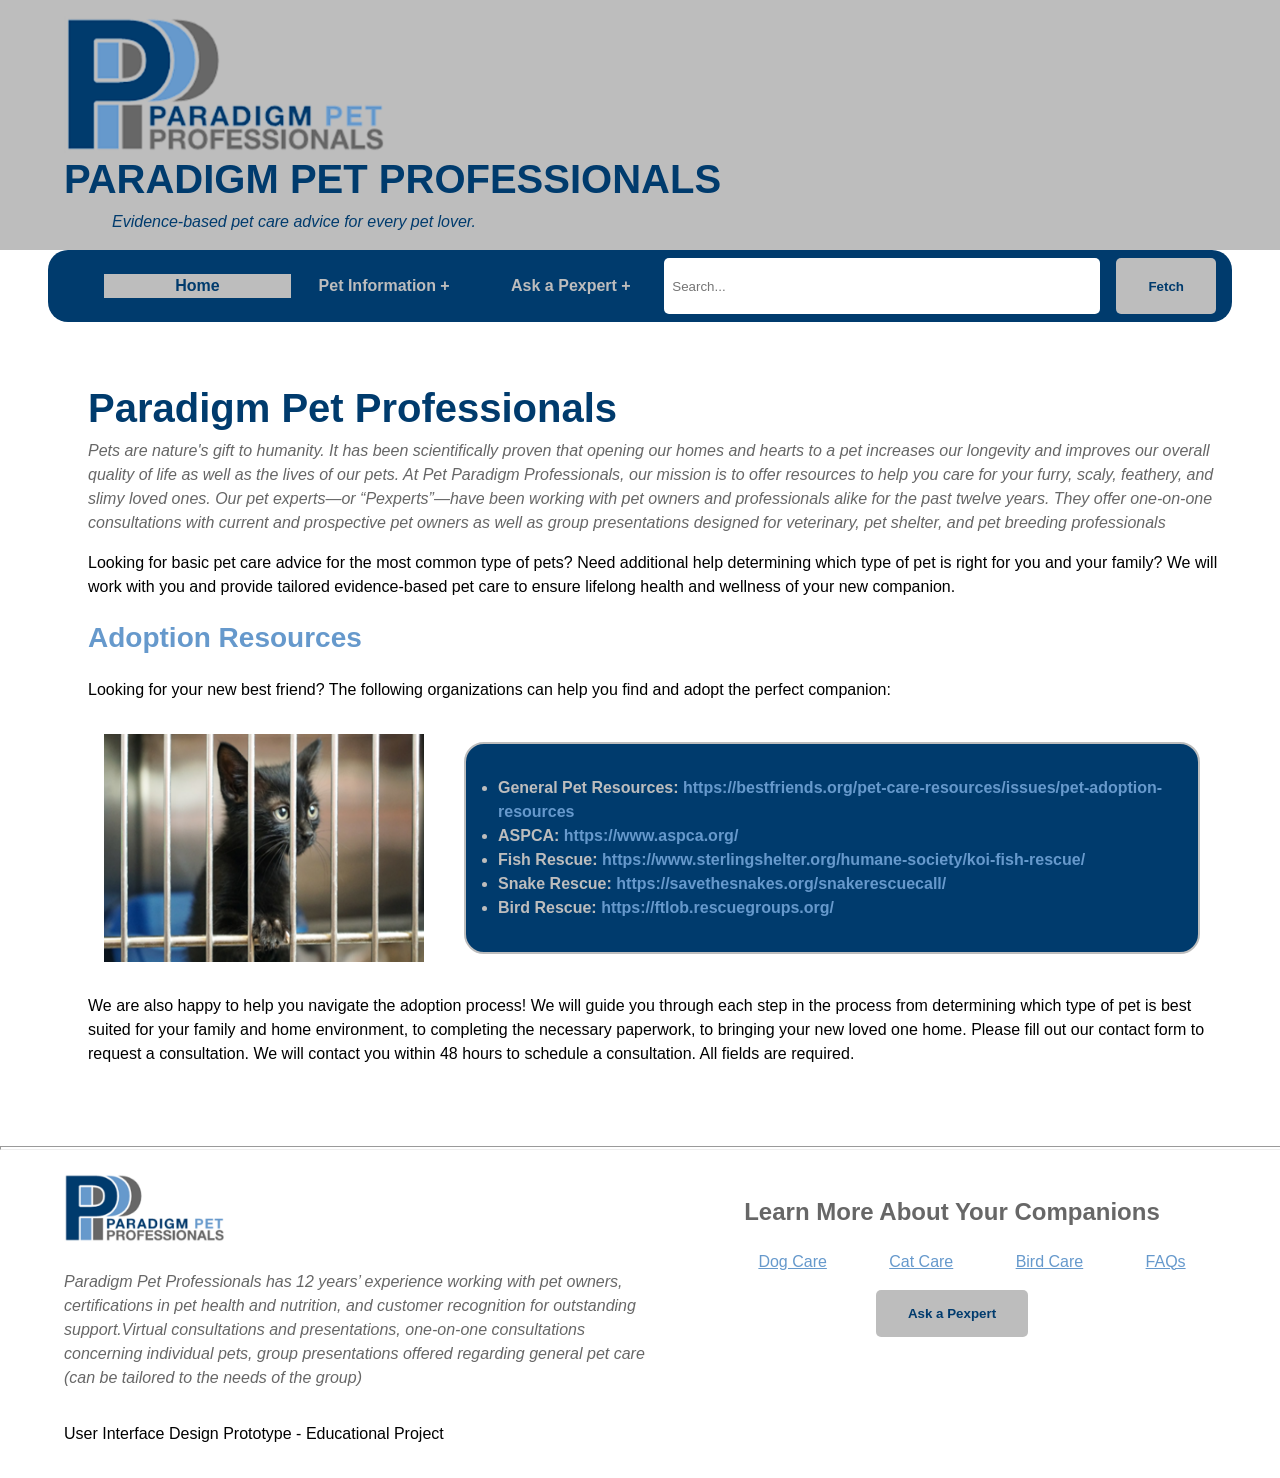
<file: index.html>
<!DOCTYPE html>
<html lang="en">

<head>
    <meta charset="UTF-8">
    <meta lang="en-US">
    <meta name="viewport" content="width=device-width, initial-scale=1.0">
    <meta name="description"
        content="Paradigm Pet Professionals. Evidence-based pet care advice for every pet lover. Paradigm Pet Professionals has 12 years experience working with pet owners, certifications in pet health and nutrition, and customer recognition for outstanding support virtual consultations and presentations, one-on-one consultations concerning individual pets, group presentations regarding general pet care (can be tailored to the needs of the group).">
    <meta name="keywords"
        content="pet care, new pet care consultaion, new pet consultations, Pexperts, Paradigm Pet Professionals, pet care advice">
    <meta name="author" content="Paradigm Pet Professionals">
    <meta name="robots" content="index, follow">
    <link rel="stylesheet" href="global.css">
    <script>
        var object = document;
        object.addEventListener('DOMContentLoaded', function () {
            const navLinks = document.querySelectorAll('nav ul li a');
            const currentPage = window.location.pathname.split('/').pop();

            navLinks.forEach(link => {
                if (link.getAttribute('href') === currentPage) {
                    link.parentElement.classList.add('active');
                }
            });
        });
    </script>
    <script>
        var object = document;
        object.addEventListener('DOMContentLoaded', function () {
            const navLinks = document.querySelectorAll('aside div a');
            const currentPage = window.location.pathname.split('/').pop();

            navLinks.forEach(link => {
                if (link.getAttribute('href') === currentPage && link.parentElement.parentElement.tagName === 'ASIDE') {
                    link.classList.add('activeside');
                }
            });
        });
    </script>
    <script>
        var object = document;
        object.addEventListener('DOMContentLoaded', function () {
            const submenuParents = document.querySelectorAll('nav ul li');

            submenuParents.forEach(parent => {
                const submenu = parent.querySelector('.submenu');
                if (submenu) {
                    parent.addEventListener('mouseover', () => {
                        submenu.style.display = 'flex';
                        submenu.parentElement.classList.toggle('minimized');
                        submenu.parentElement.classList.toggle('expanded');
                    });
                    parent.addEventListener('mouseout', () => {
                        submenu.style.display = 'none';
                        submenu.parentElement.classList.toggle('minimized');
                        submenu.parentElement.classList.toggle('expanded');
                    });
                }
            });
        });
    </script>
    <script>
        var object = document;
        object.addEventListener('DOMContentLoaded', function () {
            const sidebar = document.querySelectorAll('.sidebar');
            sidebar.forEach(element => {
                element.parentElement.addEventListener('click', () => {
                    element.classList.toggle('on')
                    element.classList.toggle('off')
                })
                element.classList.toggle('off')
            });

        });
    </script>
    <script>
        var object = document;
        document.addEventListener('DOMContentLoaded', function () {
            const imgbox = object.querySelectorAll('.pictureblurb');
            imgbox.forEach(element => {
                if (screen.width >= '900px') {
                    if (element.firstElementChild.tagName === 'img') {
                        element.firstElementChild.style.height = (element.lastElementChild.clientHeight + "px");
                    }
                    else {
                        element.lastElementChild.style.height = (element.firstElementChild.clientHeight + "px");
                    }
                }
            })
        })
    </script>
    <title>Paradigm Pet Professionals</title>
</head>

<body>
    <header>
        <img class="logo" src="public/PPPLogoClear.png" alt="Paradigm Pet Professionals Logo" />
        <h1>PARADIGM PET PROFESSIONALS</h1>
        <p><em class="headerslogan">Evidence-based pet care advice for every pet lover.</em></p>
    </header>
    <nav>
        <ul>
            <li><a href="index.html">Home</a></li>
            <li class="minimized">Pet Information
                <ul class="submenu">
                    <li><a href="dogcare.html">Dog Care</a></li>
                    <li><a href="catcare.html">Cat Care</a></li>
                    <li><a href="birdcare.html">Bird Care</a></li>
                </ul>
            </li>
            <li class="minimized">Ask a Pexpert
                <ul class="submenu">
                    <li><a href="askapexpert.html">Frequently Asked Questions</a></li>
                    <li><a href="askapexpert.html#contact-form">Ask a Pexpert</a></li>
                </ul>
            </li>
        </ul>
        <input type="text" placeholder="Search...">
        <button type="submit">Fetch</button>
    </nav>
    <main>
        <aside>
            <div class="menublock">
                <p class="menu">&#9776</p>
            </div>
            <div class="sidebar">
                <a href="index.html">Home</a>
                <div class="subsidebar">
                    <a href="index.html#About-Us">About Us</a>
                    <a href="index.html#Adoption-Resources">Adoption Resources</a>
                </div>
            </div>
            <div class="sidebar">
                <a href="dogcare.html">Dog Care</a>
                <div class="subsidebar">
                    <a href="dogcare.html#About-Dogs">About Dogs</a>
                    <a href="dogcare.html#Diet&Exercise">Diet & Exercise</a>
                    <a href="dogcare.html#Grooming&Handling">Grooming & Handling</a>
                    <a href="dogcare.html#Vaccinations&Medications">Vaccinations & Medications</a>
                </div>
            </div>
            <div class="sidebar">
                <a href="catcare.html">Cat Care</a>
                <div class="subsidebar">
                    <a href="catcare.html#About-Cats">About Cats</a>
                    <a href="catcare.html#zero-to-four-weeks">Zero to Four Weeks</a>
                    <a href="catcare.html#four-weeks-to-one-year">Four Weeks to One Year</a>
                    <a href="catcare.html#one-year-to-seven-years">One Year to Seven Years</a>
                    <a href="catcare.html#seven-years-and-more">Seven Years and More</a>
                </div>
            </div>
            <div class="sidebar">
                <a href="birdcare.html">Bird Care</a>
                <div class="subsidebar">
                    <a href="birdcare.html#About-Birds">About Birds</a>
                    <a href="birdcare.html#depressionwarningsigns">Signs of Depression</a>
                </div>
            </div>
            <div class="sidebar">
                <a href="askapexpert.html">Ask a Pexpert</a>
                <div class="subsidebar">
                    <a href="askapexpert.html">FAQs</a>
                    <a href="askapexpert.html#contact-form">Request a Consultation</a>
                </div>
            </div>
        </aside>
        <section>
            <h1>Paradigm Pet Professionals</h1>
            <div id="About-Us">
                <p><em>
                        Pets are nature's gift to humanity. It has been scientifically proven that opening our homes and
                        hearts to a pet increases our longevity and improves our overall quality of life as well as the
                        lives of our pets. At Pet Paradigm Professionals, our mission is to offer resources to help you
                        care for your furry, scaly, feathery, and slimy loved ones. Our pet experts—or “Pexperts”—have
                        been working with pet owners and professionals alike for the past twelve years. They offer
                        one-on-one consultations with current and prospective pet owners as well as group presentations
                        designed for veterinary, pet shelter, and pet breeding professionals
                    </em></p>
                <p>
                    Looking for basic pet care advice for the most common type of pets? Need additional help determining
                    which type of pet is right for you and your family? We will work with you and provide tailored
                    evidence-based pet care to ensure lifelong health and wellness of your new companion.
                </p>
            </div>
            <div id="Adoption-Resources">
                <h2>Adoption Resources</h2>
                <p>
                    Looking for your new best friend? The following organizations can help you find and adopt the
                    perfect companion:
                </p>
                <div class="pictureblurb">
                    <img src="public/adopt.png" alt="kitten at adoption center">
                    <ul>
                        <li>General Pet Resources: <a
                                href="https://bestfriends.org/pet-care-resources/issues/pet-adoption-resources"
                                target="_blank">https://bestfriends.org/pet-care-resources/issues/pet-adoption-resources</a>
                        </li>
                        <li>ASPCA: <a href="https://www.aspca.org/" target="_blank">https://www.aspca.org/</a></li>
                        <li>Fish Rescue: <a href="https://www.sterlingshelter.org/humane-society/koi-fish-rescue/"
                                target="_blank">https://www.sterlingshelter.org/humane-society/koi-fish-rescue/</a></li>
                        <li>Snake Rescue: <a href="https://savethesnakes.org/snakerescuecall/"
                                target="_blank">https://savethesnakes.org/snakerescuecall/</a></li>
                        <li>Bird Rescue: <a href="https://ftlob.rescuegroups.org/"
                                target="_blank">https://ftlob.rescuegroups.org/</a></li>
                    </ul>
                </div>
                <p>
                    We are also happy to help you navigate the adoption process! We will guide you through each step in
                    the process from determining which type of pet is best suited for your family and home environment,
                    to completing the necessary paperwork, to bringing your new loved one home. Please fill out our
                    contact form to request a consultation. We will contact you within 48 hours to schedule a
                    consultation. All fields are required.
                </p>
            </div>

        </section>
    </main>
    <hr />
    <footer>
        <div>
            <div class="branding">
                <img class="logo" src="public/PPPLogo.png" alt="Paradigm Pet Professionals Logo" />
                <p><em>Paradigm Pet Professionals has 12 years’ experience working with pet owners, certifications in
                        pet health and nutrition, and customer recognition for outstanding support.Virtual consultations
                        and presentations, one-on-one consultations concerning individual pets, group presentations
                        offered regarding general pet care (can be tailored to the needs of the group) </em></p>
            </div>
            <div class="links">
                <h3>Learn More About Your Companions</h3>
                <ul>
                    <li><a href="dogcare.html">Dog Care</a></li>
                    <li><a href="catcare.html">Cat Care</a></li>
                    <li><a href="birdcare.html">Bird Care</a></li>
                    <li><a href="askapexpert.html">FAQs</a></li>
                </ul>
                <div>
                    <a href="askapexpert.html#contact-form"><button>Ask a Pexpert</button></a>
                </div>
            </div>
        </div>
        <p>User Interface Design Prototype - Educational Project</p>
    </footer>
</body>

</html>
</file>
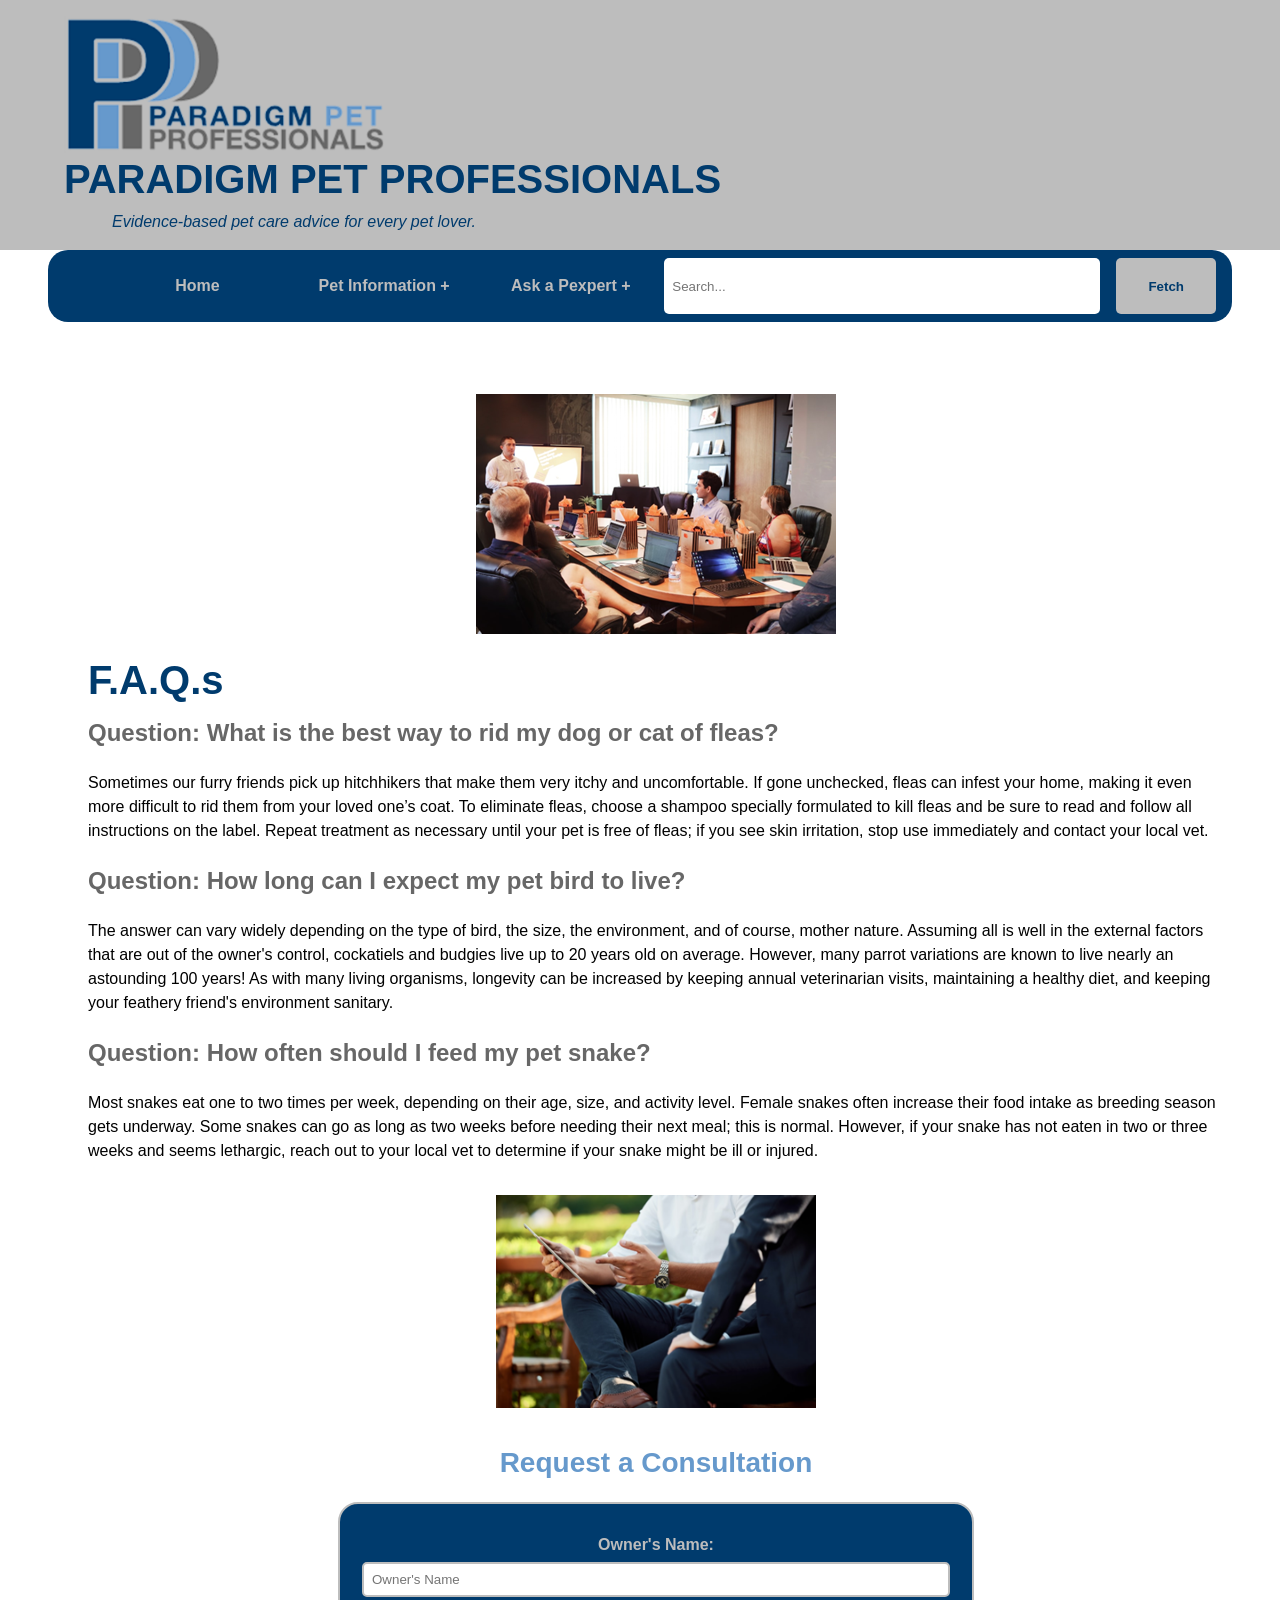
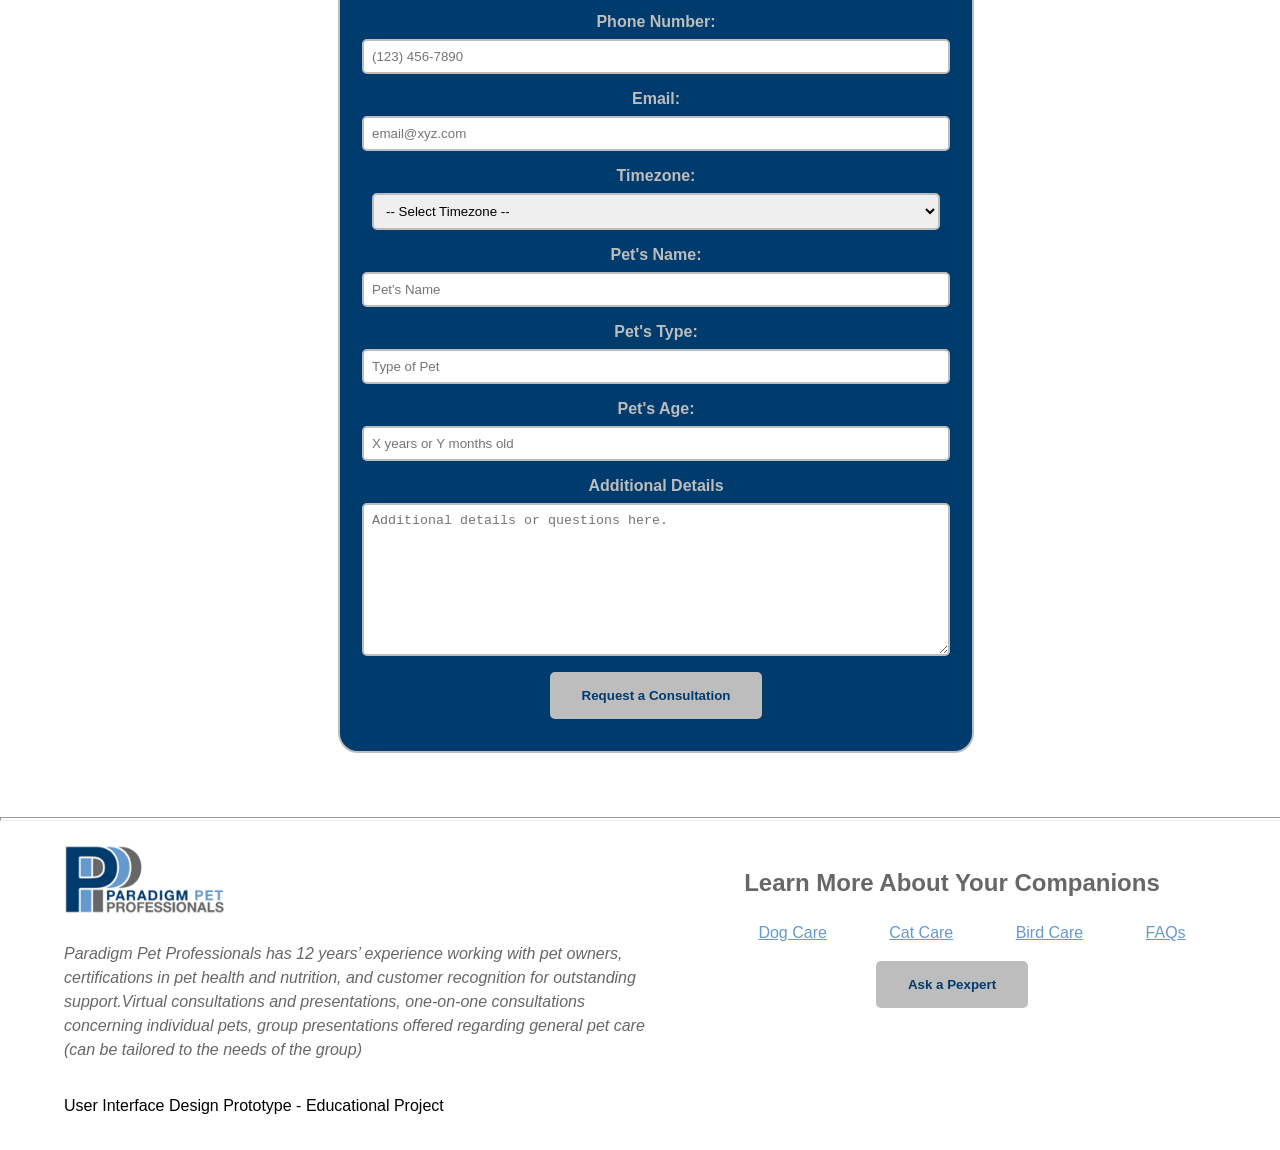
<file: askapexpert.html>
<!DOCTYPE html>
<html lang="en">

<head>
    <meta charset="UTF-8">
    <meta lang="en-US">
    <meta name="viewport" content="width=device-width, initial-scale=1.0">
    <meta name="description"
        content="Paradigm Pet Professionals. Evidence-based pet care advice for every pet lover. Paradigm Pet Professionals has 12 years experience working with pet owners, certifications in pet health and nutrition, and customer recognition for outstanding support virtual consultations and presentations, one-on-one consultations concerning individual pets, group presentations regarding general pet care (can be tailored to the needs of the group).">
    <meta name="keywords"
        content="pet care, new pet care consultaion, new pet consultations, Pexperts, Paradigm Pet Professionals, pet care advice">
    <meta name="author" content="Paradigm Pet Professionals">
    <meta name="robots" content="index, follow">
    <link rel="stylesheet" href="global.css">
    <script>
        var object = document;
        object.addEventListener('DOMContentLoaded', function () {
            const navLinks = document.querySelectorAll('nav ul li a');
            const currentPage = window.location.pathname.split('/').pop();

            navLinks.forEach(link => {
                if (link.getAttribute('href') === currentPage) {
                    link.parentElement.classList.add('active');
                }
            });
        });
    </script>
    <script>
        var object = document;
        object.addEventListener('DOMContentLoaded', function () {
            const navLinks = document.querySelectorAll('aside div a');
            const currentPage = window.location.pathname.split('/').pop();

            navLinks.forEach(link => {
                if (link.getAttribute('href') === currentPage && link.parentElement.parentElement.tagName === 'ASIDE') {
                    link.classList.add('activeside');
                }
            });
        });
    </script>
    <script>
        var object = document;
        object.addEventListener('DOMContentLoaded', function () {
            const submenuParents = document.querySelectorAll('nav ul li');

            submenuParents.forEach(parent => {
                const submenu = parent.querySelector('.submenu');
                if (submenu) {
                    parent.addEventListener('mouseover', () => {
                        submenu.style.display = 'flex';
                        submenu.parentElement.classList.toggle('minimized');
                        submenu.parentElement.classList.toggle('expanded');
                    });
                    parent.addEventListener('mouseout', () => {
                        submenu.style.display = 'none';
                        submenu.parentElement.classList.toggle('minimized');
                        submenu.parentElement.classList.toggle('expanded');
                    });
                }
            });
        });
    </script>
    <script>
        var object = document;
        object.addEventListener('DOMContentLoaded', function () {
            const sidebar = document.querySelectorAll('.sidebar');
            sidebar.forEach(element => {
                element.parentElement.addEventListener('click', () => {
                    element.classList.toggle('on')
                    element.classList.toggle('off')
                })
                element.classList.toggle('off')
            });

        });
    </script>
    <script>
        var object = document;
        document.addEventListener('DOMContentLoaded', function () {
            const imgbox = object.querySelectorAll('.pictureblurb');
            imgbox.forEach(element => {
                if (screen.width >= '900px') {
                    if (element.firstElementChild.tagName === 'img') {
                        element.firstElementChild.style.height = (element.lastElementChild.clientHeight + "px");
                    }
                    else {
                        element.lastElementChild.style.height = (element.firstElementChild.clientHeight + "px");
                    }
                }
            })
        })
    </script>
    <title>Paradigm Pet Professionals</title>
</head>

<body>
    <header>
        <img class="logo" src="public/PPPLogoClear.png" alt="Paradigm Pet Professionals Logo" />
        <h1>PARADIGM PET PROFESSIONALS</h1>
        <p><em class="headerslogan">Evidence-based pet care advice for every pet lover.</em></p>
    </header>
    <nav>
        <ul>
            <li><a href="index.html">Home</a></li>
            <li class="minimized">Pet Information
                <ul class="submenu">
                    <li><a href="dogcare.html">Dog Care</a></li>
                    <li><a href="catcare.html">Cat Care</a></li>
                    <li><a href="birdcare.html">Bird Care</a></li>
                </ul>
            </li>
            <li class="minimized">Ask a Pexpert
                <ul class="submenu">
                    <li><a href="askapexpert.html">Frequently Asked Questions</a></li>
                    <li><a href="askapexpert.html#contact-form">Ask a Pexpert</a></li>
                    
                </ul>
            </li>
        </ul>
        <input type="text" placeholder="Search...">
        <button type="submit">Fetch</button>
    </nav>
    <main>
        <aside>
            <div class="menublock">
                <p class="menu">&#9776</p>
            </div>
            <div class="sidebar">
                <a href="index.html">Home</a>
                <div class="subsidebar">
                    <a href="index.html#About-Us">About Us</a>
                    <a href="index.html#Adoption-Resources">Adoption Resources</a>
                </div>
            </div>
            <div class="sidebar">
                <a href="dogcare.html">Dog Care</a>
                <div class="subsidebar">
                    <a href="dogcare.html#About-Dogs">About Dogs</a>
                    <a href="dogcare.html#Diet&Exercise">Diet & Exercise</a>
                    <a href="dogcare.html#Grooming&Handling">Grooming & Handling</a>
                    <a href="dogcare.html#Vaccinations&Medications">Vaccinations & Medications</a>
                </div>
            </div>
            <div class="sidebar">
                <a href="catcare.html">Cat Care</a>
                <div class="subsidebar">
                    <a href="catcare.html#About-Cats">About Cats</a>
                    <a href="catcare.html#zero-to-four-weeks">Zero to Four Weeks</a>
                    <a href="catcare.html#four-weeks-to-one-year">Four Weeks to One Year</a>
                    <a href="catcare.html#one-year-to-seven-years">One Year to Seven Years</a>
                    <a href="catcare.html#seven-years-and-more">Seven Years and More</a>
                </div>
            </div>
            <div class="sidebar">
                <a href="birdcare.html">Bird Care</a>
                <div class="subsidebar">
                    <a href="birdcare.html#About-Birds">About Birds</a>
                    <a href="birdcare.html#depressionwarningsigns">Signs of Depression</a>
                </div>
            </div>
            <div class="sidebar">
                <a href="askapexpert.html">Ask a Pexpert</a>
                <div class="subsidebar">
                    <a href="askapexpert.html">FAQs</a>
                    <a href="askapexpert.html#contact-form">Request a Consultation</a>
                </div>
            </div>
        </aside>
        <section>
            <div style="justify-content: center; width: 100%; display: flex;">
                <img src="public/groupconsult.png" alt="People in a group consultation in a conference room." style="margin: 0em 2em 2em 2em;" />
            </div>
            <h1>F.A.Q.s</h1>
            <div id="faq">
                <h3>
                    Question: What is the best way to rid my dog or cat of fleas?
                </h3>
                <p>
                    Sometimes our furry friends pick up hitchhikers that make them very itchy and uncomfortable. If gone
                    unchecked, fleas can infest your home, making it even more difficult to rid them from your loved
                    one’s coat. To eliminate fleas, choose a shampoo specially formulated to kill fleas and be sure to
                    read and follow all instructions on the label. Repeat treatment as necessary until your pet is free
                    of fleas; if you see skin irritation, stop use immediately and contact your local vet.
                </p>
                <h3>
                    Question: How long can I expect my pet bird to live?
                </h3>
                <p>
                    The answer can vary widely depending on the type of bird, the size, the environment, and of course,
                    mother nature. Assuming all is well in the external factors that are out of the owner's control,
                    cockatiels and budgies live up to 20 years old on average. However, many parrot variations are known
                    to live nearly an astounding 100 years! As with many living organisms, longevity can be increased by
                    keeping annual veterinarian visits, maintaining a healthy diet, and keeping your feathery friend's
                    environment sanitary.
                </p>
                <h3>
                    Question: How often should I feed my pet snake?
                </h3>
                <p>
                    Most snakes eat one to two times per week, depending on their age, size, and activity level. Female
                    snakes often increase their food intake as breeding season gets underway. Some snakes can go as long
                    as two weeks before needing their next meal; this is normal. However, if your snake has not eaten in
                    two or three weeks and seems lethargic, reach out to your local vet to determine if your snake might
                    be ill or injured.
                </p>
            </div>
            <div class="pictureblurb" style="justify-content: center;">
                <p></p>
                <img src="public/soloconsult.png" alt="People in a solo consultation on a bench." />
            </div>
            <div class="contactform" id="contact-form">
                <h2>Request a Consultation</h2>
                <form>
                    <label for="name">Owner's Name:</label>
                    <input name="name" type="text" placeholder="Owner's Name" required />
                    <label for="phone">Phone Number:</label>
                    <input name="phone" type="tel" placeholder="(123) 456-7890" required />
                    <label for="email">Email:</label>
                    <input name="email" type="email" placeholder="email@xyz.com" required />
                    <label for="timezone">Timezone:</label>
                    <select name="timezone" required>
                        <option disabled selected value="">-- Select Timezone --</option>
                        <option value="Pacific Timezone">Pacific Timezone</option>
                    </select>
                    <label for="petname">Pet's Name:</label>
                    <input name="petname" type="text" placeholder="Pet's Name" />
                    <label for="pettype">Pet's Type:</label>
                    <input name="pettype" type="text" placeholder="Type of Pet" />
                    <label for="petage">Pet's Age:</label>
                    <input name="petage" type="text" placeholder="X years or Y months old" />
                    <label for="context">Additional Details</label>
                    <textarea name="context" placeholder="Additional details or questions here."></textarea>
                    <button type="submit">Request a Consultation</button>
                </form>
            </div>

        </section>
    </main>
    <hr />
    <footer>
        <div>
            <div class="branding">
                <img class="logo" src="public/PPPLogo.png" alt="Paradigm Pet Professionals Logo" />
                <p><em>Paradigm Pet Professionals has 12 years’ experience working with pet owners, certifications in
                        pet health and nutrition, and customer recognition for outstanding support.Virtual consultations
                        and presentations, one-on-one consultations concerning individual pets, group presentations
                        offered regarding general pet care (can be tailored to the needs of the group) </em></p>
            </div>
            <div class="links">
                <h3>Learn More About Your Companions</h3>
                <ul>
                    <li><a href="dogcare.html">Dog Care</a></li>
                    <li><a href="catcare.html">Cat Care</a></li>
                    <li><a href="birdcare.html">Bird Care</a></li>
                    <li><a href="askapexpert.html">FAQs</a></li>
                </ul>
                <div>
                    <a href="askapexpert.html#contact-form"><button>Ask a Pexpert</button></a>
                </div>
            </div>
        </div>
        <p>User Interface Design Prototype - Educational Project</p>
    </footer>
</body>

</html>
</file>
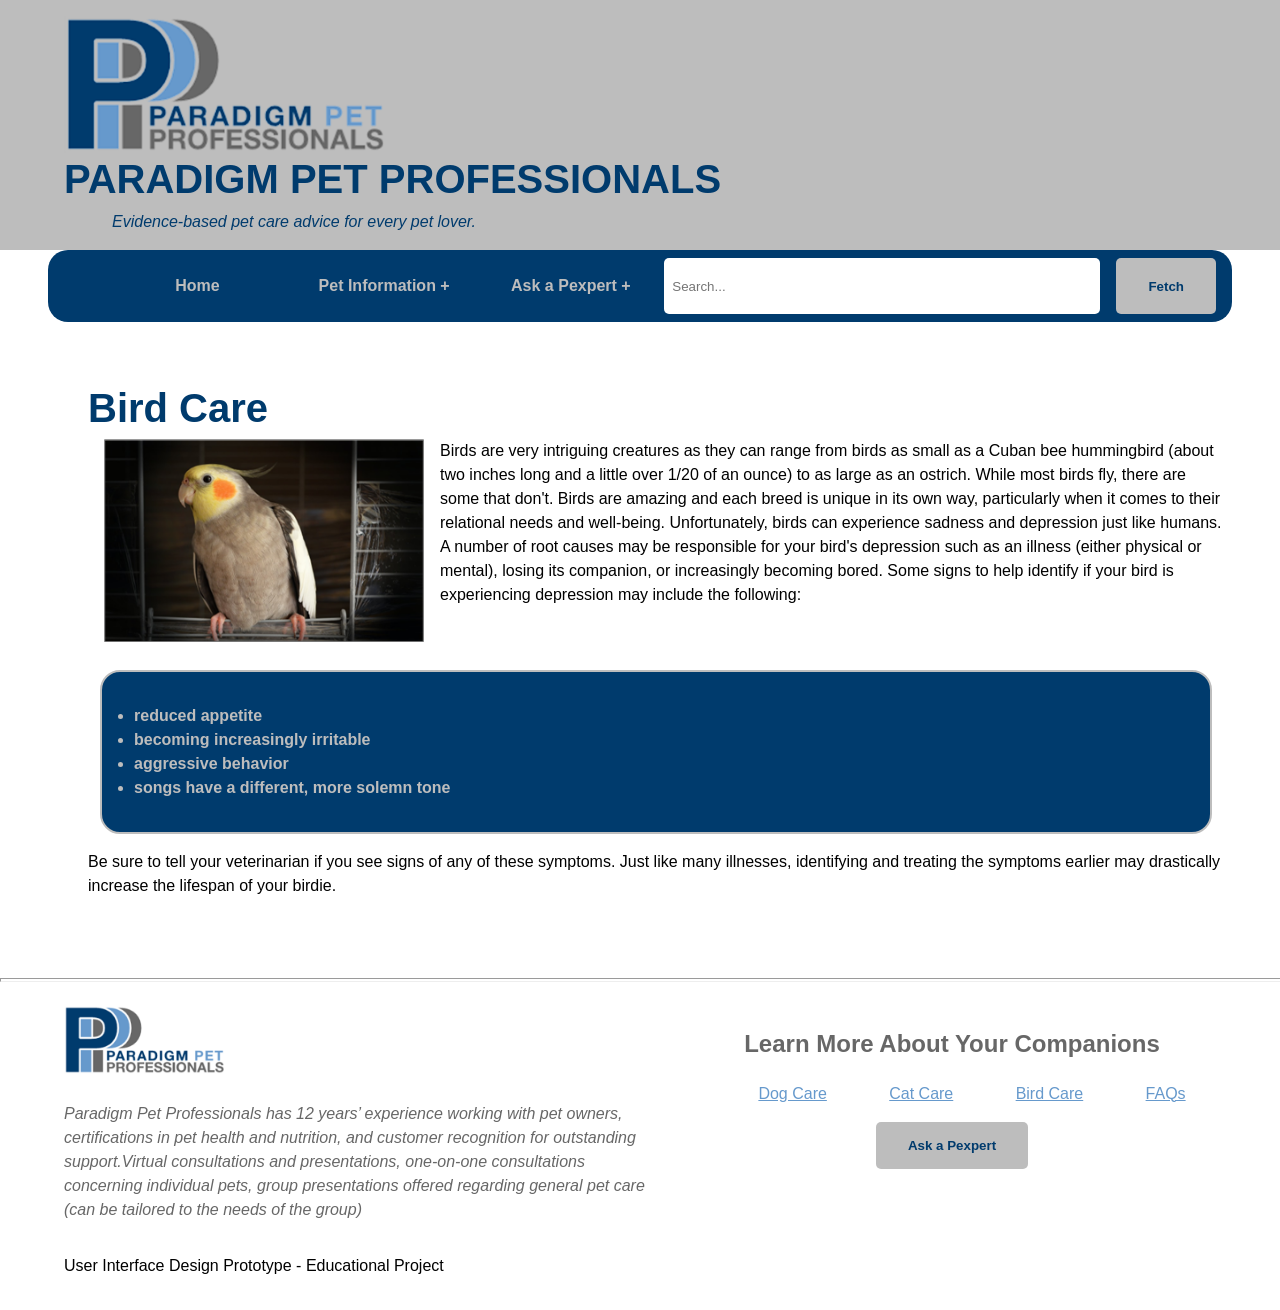
<file: birdcare.html>
<!DOCTYPE html>
<html lang="en">

<head>
    <meta charset="UTF-8">
    <meta lang="en-US">
    <meta name="viewport" content="width=device-width, initial-scale=1.0">
    <meta name="description"
        content="Paradigm Pet Professionals. Evidence-based pet care advice for every pet lover. Paradigm Pet Professionals has 12 years experience working with pet owners, certifications in pet health and nutrition, and customer recognition for outstanding support virtual consultations and presentations, one-on-one consultations concerning individual pets, group presentations regarding general pet care (can be tailored to the needs of the group).">
    <meta name="keywords"
        content="pet care, new pet care consultaion, new pet consultations, Pexperts, Paradigm Pet Professionals, pet care advice, bird care, bird emotional care, bird social care">
    <meta name="author" content="Paradigm Pet Professionals">
    <meta name="robots" content="index, follow">
    <link rel="stylesheet" href="global.css">
    <script>
        var object = document;
        object.addEventListener('DOMContentLoaded', function () {
            const navLinks = document.querySelectorAll('nav ul li a');
            const currentPage = window.location.pathname.split('/').pop();

            navLinks.forEach(link => {
                if (link.getAttribute('href') === currentPage) {
                    link.parentElement.classList.add('active');
                }
            });
        });
    </script>
    <script>
        var object = document;
        object.addEventListener('DOMContentLoaded', function () {
            const navLinks = document.querySelectorAll('aside div a');
            const currentPage = window.location.pathname.split('/').pop();

            navLinks.forEach(link => {
                if (link.getAttribute('href') === currentPage && link.parentElement.parentElement.tagName === 'ASIDE') {
                    link.classList.add('activeside');
                }
            });
        });
    </script>
    <script>
        var object = document;
        object.addEventListener('DOMContentLoaded', function () {
            const submenuParents = document.querySelectorAll('nav ul li');

            submenuParents.forEach(parent => {
                const submenu = parent.querySelector('.submenu');
                if (submenu) {
                    parent.addEventListener('mouseover', () => {
                        submenu.style.display = 'flex';
                        submenu.parentElement.classList.toggle('minimized');
                        submenu.parentElement.classList.toggle('expanded');
                    });
                    parent.addEventListener('mouseout', () => {
                        submenu.style.display = 'none';
                        submenu.parentElement.classList.toggle('minimized');
                        submenu.parentElement.classList.toggle('expanded');
                    });
                }
            });
        });
    </script>
    <script>
        var object = document;
        object.addEventListener('DOMContentLoaded', function () {
            const sidebar = document.querySelectorAll('.sidebar');
            sidebar.forEach(element => {
                element.parentElement.addEventListener('click', () => {
                    element.classList.toggle('on')
                    element.classList.toggle('off')
                })
                element.classList.toggle('off')
            });

        });
    </script>
    <script>
        var object = document;
        document.addEventListener('DOMContentLoaded', function() {
            const imgbox = object.querySelectorAll('.pictureblurb');
            imgbox.forEach(element => {
                if(screen.width >= '900px'){
                element.firstElementChild.style.height = (element.lastElementChild.clientHeight + "px");
                }
            })
        })
    </script>
    <title>Paradigm Pet Professionals - Bird Care</title>
</head>

<body>
    <header>
        <img class="logo" src="public/PPPLogoClear.png" alt="Paradigm Pet Professionals Logo" />
        <h1>PARADIGM PET PROFESSIONALS</h1>
        <p><em class="headerslogan">Evidence-based pet care advice for every pet lover.</em></p>
    </header>
    <nav>
        <ul>
            <li><a href="index.html">Home</a></li>
            <li class="minimized">Pet Information
                <ul class="submenu">
                    <li><a href="dogcare.html">Dog Care</a></li>
                    <li><a href="catcare.html">Cat Care</a></li>
                    <li><a href="birdcare.html">Bird Care</a></li>
                </ul>
            </li>
            <li class="minimized">Ask a Pexpert
                <ul class="submenu">
                    <li><a href="askapexpert.html">Frequently Asked Questions</a></li>
                    <li><a href="askapexpert.html#contact-form">Ask a Pexpert</a></li>
                </ul>
            </li>
        </ul>
        <input type="text" placeholder="Search...">
        <button type="submit">Fetch</button>
    </nav>
    <main>
        <aside>
            <div class="menublock">
                <p class="menu">&#9776</p>
            </div>
            <div class="sidebar">
                <a href="index.html">Home</a>
                <div class="subsidebar">
                    <a href="index.html#About-Us">About Us</a>
                    <a href="index.html#Adoption-Resources">Adoption Resources</a>
                </div>
            </div>
            <div class="sidebar">
                <a href="dogcare.html">Dog Care</a>
                <div class="subsidebar">
                    <a href="dogcare.html#About-Dogs">About Dogs</a>
                    <a href="dogcare.html#Diet&Exercise">Diet & Exercise</a>
                    <a href="dogcare.html#Grooming&Handling">Grooming & Handling</a>
                    <a href="dogcare.html#Vaccinations&Medications">Vaccinations & Medications</a>
                </div>
            </div>
            <div class="sidebar">
                <a href="catcare.html">Cat Care</a>
                <div class="subsidebar">
                    <a href="catcare.html#About-Cats">About Cats</a>
                    <a href="catcare.html#zero-to-four-weeks">Zero to Four Weeks</a>
                    <a href="catcare.html#four-weeks-to-one-year">Four Weeks to One Year</a>
                    <a href="catcare.html#one-year-to-seven-years">One Year to Seven Years</a>
                    <a href="catcare.html#seven-years-and-more">Seven Years and More</a>
                </div>
            </div>
            <div class="sidebar">
                <a href="birdcare.html">Bird Care</a>
                <div class="subsidebar">
                    <a href="birdcare.html#About-Birds">About Birds</a>
                    <a href="birdcare.html#depressionwarningsigns">Signs of Depression</a>
                </div>
            </div>
            <div class="sidebar">
                <a href="askapexpert.html">Ask a Pexpert</a>
                <div class="subsidebar">
                    <a href="askapexpert.html">FAQs</a>
                    <a href="askapexpert.html#contact-form">Request a Consultation</a>
                </div>
            </div>
        </aside>
        <section>
            <h1>Bird Care</h1>
            <div id="About-Birds">
                <div class="pictureblurb">
                    <img src="public/bird.png" alt="bird sitting on door to cage">
                <p>
                    Birds are very intriguing creatures as they can range from birds as small as a Cuban bee hummingbird
                    (about two inches long and a little over 1/20 of an ounce) to as large as an ostrich. While most
                    birds fly, there are some that don't. Birds are amazing and each breed is unique in its own way,
                    particularly when it comes to their relational needs and well-being. Unfortunately, birds can
                    experience sadness and depression just like humans. A number of root causes may be responsible for
                    your bird's depression such as an illness (either physical or mental), losing its companion, or
                    increasingly becoming bored. Some signs to help identify if your bird is experiencing depression may
                    include the following:
                </p>
            </div>
                <ul id="depressionwarningsigns">
                    <li>
                        reduced appetite
                    </li>
                    <li>
                        becoming increasingly irritable
                    </li>
                    <li>
                        aggressive behavior
                    </li>
                    <li>
                        songs have a different, more solemn tone
                    </li>
                </ul>
                <p>
                    Be sure to tell your veterinarian if you see signs of any of these symptoms. Just like many
                    illnesses, identifying and treating the symptoms earlier may drastically increase the lifespan of
                    your birdie.
                </p>
            </div>
        </section>
    </main>
    <hr />
    <footer>
        <div>
            <div class="branding">
                <img class="logo" src="public/PPPLogo.png" alt="Paradigm Pet Professionals Logo" />
                <p><em>Paradigm Pet Professionals has 12 years’ experience working with pet owners, certifications in
                        pet health and nutrition, and customer recognition for outstanding support.Virtual consultations
                        and presentations, one-on-one consultations concerning individual pets, group presentations
                        offered regarding general pet care (can be tailored to the needs of the group) </em></p>
            </div>
            <div class="links">
                <h3>Learn More About Your Companions</h3>
                <ul>
                    <li><a href="dogcare.html">Dog Care</a></li>
                    <li><a href="catcare.html">Cat Care</a></li>
                    <li><a href="birdcare.html">Bird Care</a></li>
                    <li><a href="askapexpert.html">FAQs</a></li>
                </ul>
                <div>
                    <a href="askapexpert.html#contact-form"><button>Ask a Pexpert</button></a>
                </div>
            </div>
        </div>
        <p>User Interface Design Prototype - Educational Project</p>
    </footer>
</body>

</html>
</file>
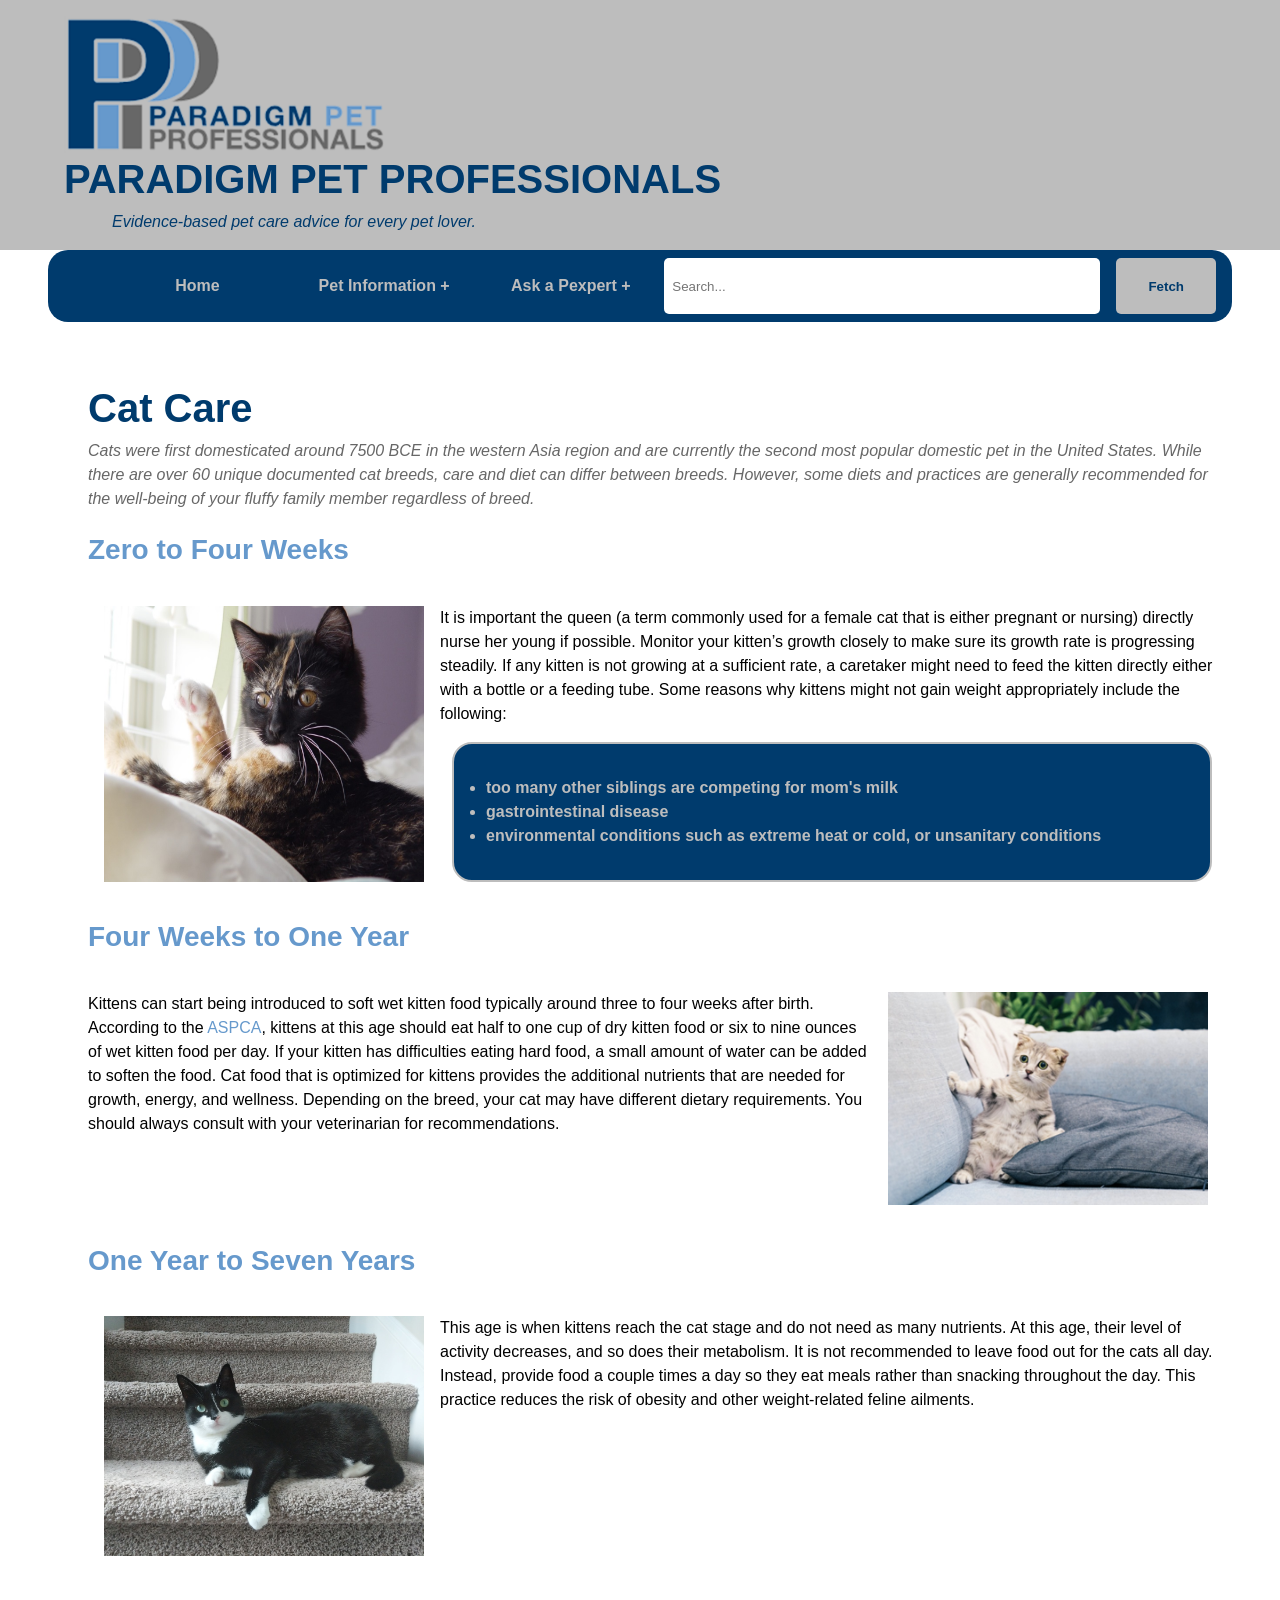
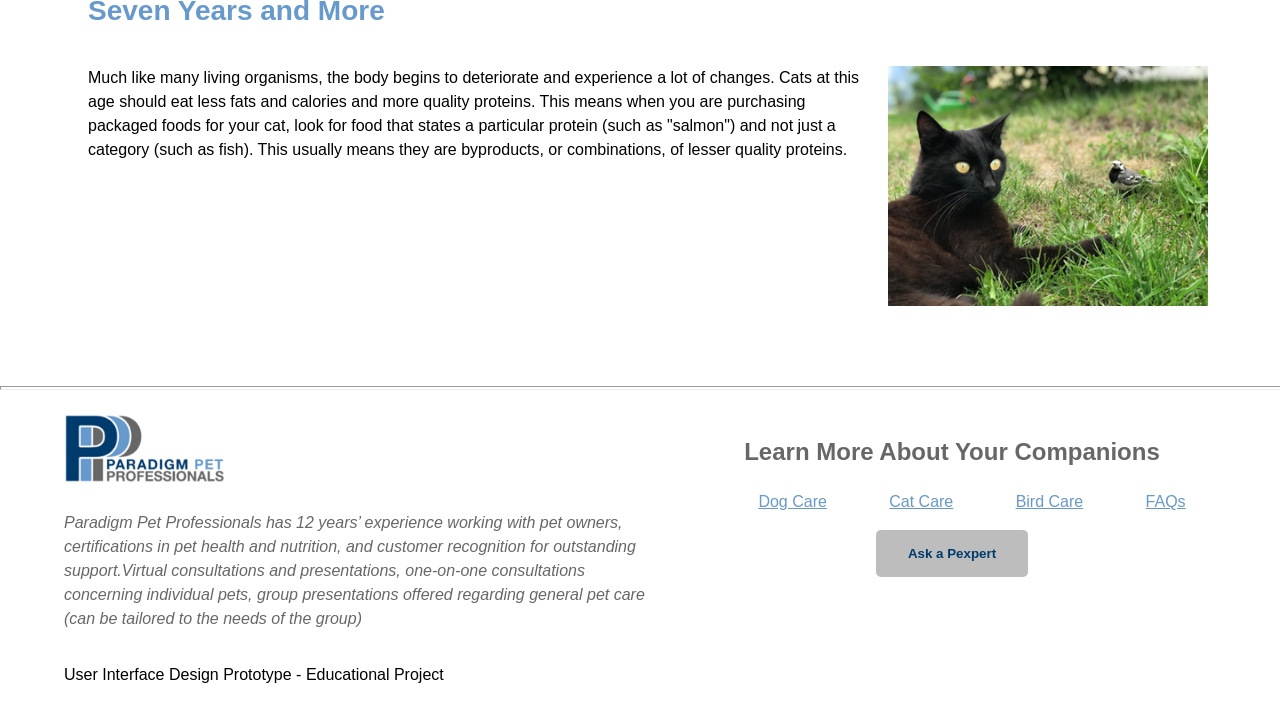
<file: catcare.html>
<!DOCTYPE html>
<html lang="en">

<head>
    <meta charset="UTF-8">
    <meta lang="en-US">
    <meta name="viewport" content="width=device-width, initial-scale=1.0">
    <meta name="description"
        content="Paradigm Pet Professionals. Evidence-based pet care advice for every pet lover. Paradigm Pet Professionals has 12 years experience working with pet owners, certifications in pet health and nutrition, and customer recognition for outstanding support virtual consultations and presentations, one-on-one consultations concerning individual pets, group presentations regarding general pet care (can be tailored to the needs of the group).">
    <meta name="keywords"
        content="pet care, new pet care consultaion, new pet consultations, Pexperts, Paradigm Pet Professionals, pet care advice, cat care, age related cat care">
    <meta name="author" content="Paradigm Pet Professionals">
    <meta name="robots" content="index, follow">
    <link rel="stylesheet" href="global.css">
    <script>
        var object = document;
        object.addEventListener('DOMContentLoaded', function () {
            const navLinks = document.querySelectorAll('nav ul li a');
            const currentPage = window.location.pathname.split('/').pop();

            navLinks.forEach(link => {
                if (link.getAttribute('href') === currentPage) {
                    link.parentElement.classList.add('active');
                }
            });
        });
    </script>
    <script>
        var object = document;
        object.addEventListener('DOMContentLoaded', function () {
            const navLinks = document.querySelectorAll('aside div a');
            const currentPage = window.location.pathname.split('/').pop();

            navLinks.forEach(link => {
                if (link.getAttribute('href') === currentPage && link.parentElement.parentElement.tagName === 'ASIDE') {
                    link.classList.add('activeside');
                }
            });
        });
    </script>
    <script>
        var object = document;
        object.addEventListener('DOMContentLoaded', function () {
            const submenuParents = document.querySelectorAll('nav ul li');

            submenuParents.forEach(parent => {
                const submenu = parent.querySelector('.submenu');
                if (submenu) {
                    parent.addEventListener('mouseover', () => {
                        submenu.style.display = 'flex';
                        submenu.parentElement.classList.toggle('minimized');
                        submenu.parentElement.classList.toggle('expanded');
                    });
                    parent.addEventListener('mouseout', () => {
                        submenu.style.display = 'none';
                        submenu.parentElement.classList.toggle('minimized');
                        submenu.parentElement.classList.toggle('expanded');
                    });
                }
            });
        });
    </script>
    <script>
        var object = document;
        object.addEventListener('DOMContentLoaded', function () {
            const sidebar = document.querySelectorAll('.sidebar');
            sidebar.forEach(element => {
                element.parentElement.addEventListener('click', () => {
                    element.classList.toggle('on')
                    element.classList.toggle('off')
                })
                element.classList.toggle('off')
            });

        });
    </script>
    <script>
        var object = document;
        document.addEventListener('DOMContentLoaded', function () {
            const imgbox = object.querySelectorAll('.pictureblurb');
            imgbox.forEach(element => {
                if (screen.width >= '900px') {
                    if (element.firstElementChild.tagName === 'img') {
                        element.firstElementChild.style.height = (element.lastElementChild.clientHeight + "px");
                    }
                    else {
                        element.lastElementChild.style.height = (element.firstElementChild.clientHeight + "px");
                    }
                }
            })
        })
    </script>
    <title>Paradigm Pet Professionals - Cat Care</title>
</head>

<body>
    <header>
        <img class="logo" src="public/PPPLogoClear.png" alt="Paradigm Pet Professionals Logo" />
        <h1>PARADIGM PET PROFESSIONALS</h1>
        <p><em class="headerslogan">Evidence-based pet care advice for every pet lover.</em></p>
    </header>
    <nav>
        <ul>
            <li><a href="index.html">Home</a></li>
            <li class="minimized">Pet Information
                <ul class="submenu">
                    <li><a href="dogcare.html">Dog Care</a></li>
                    <li><a href="catcare.html">Cat Care</a></li>
                    <li><a href="birdcare.html">Bird Care</a></li>
                </ul>
            </li>
            <li class="minimized">Ask a Pexpert
                <ul class="submenu">
                    <li><a href="askapexpert.html">Frequently Asked Questions</a></li>
                    <li><a href="askapexpert.html#contact-form">Ask a Pexpert</a></li>
                </ul>
            </li>
        </ul>
        <input type="text" placeholder="Search...">
        <button type="submit">Fetch</button>
    </nav>
    <main>
        <aside>
            <div class="menublock">
                <p class="menu">&#9776</p>
            </div>
            <div class="sidebar">
                <a href="index.html">Home</a>
                <div class="subsidebar">
                    <a href="index.html#About-Us">About Us</a>
                    <a href="index.html#Adoption-Resources">Adoption Resources</a>
                </div>
            </div>
            <div class="sidebar">
                <a href="dogcare.html">Dog Care</a>
                <div class="subsidebar">
                    <a href="dogcare.html#About-Dogs">About Dogs</a>
                    <a href="dogcare.html#Diet&Exercise">Diet & Exercise</a>
                    <a href="dogcare.html#Grooming&Handling">Grooming & Handling</a>
                    <a href="dogcare.html#Vaccinations&Medications">Vaccinations & Medications</a>
                </div>
            </div>
            <div class="sidebar">
                <a href="catcare.html">Cat Care</a>
                <div class="subsidebar">
                    <a href="catcare.html#About-Cats">About Cats</a>
                    <a href="catcare.html#zero-to-four-weeks">Zero to Four Weeks</a>
                    <a href="catcare.html#four-weeks-to-one-year">Four Weeks to One Year</a>
                    <a href="catcare.html#one-year-to-seven-years">One Year to Seven Years</a>
                    <a href="catcare.html#seven-years-and-more">Seven Years and More</a>
                </div>
            </div>
            <div class="sidebar">
                <a href="birdcare.html">Bird Care</a>
                <div class="subsidebar">
                    <a href="birdcare.html#About-Birds">About Birds</a>
                    <a href="birdcare.html#depressionwarningsigns">Signs of Depression</a>
                </div>
            </div>
            <div class="sidebar">
                <a href="askapexpert.html">Ask a Pexpert</a>
                <div class="subsidebar">
                    <a href="askapexpert.html">FAQs</a>
                    <a href="askapexpert.html#contact-form">Request a Consultation</a>
                </div>
            </div>
        </aside>
        <section>
            <h1>Cat Care</h1>
            <div id="About-Cats">
                <p><em>
                        Cats were first domesticated around 7500 BCE in the western Asia region and are currently the
                        second most popular domestic pet in the United States. While there are over 60 unique documented
                        cat breeds, care and diet can differ between breeds. However, some diets and practices are
                        generally recommended for the well-being of your fluffy family member regardless of breed.
                    </em></p>
            </div>
            <div id="zero-to-four-weeks">
                <h2>Zero to Four Weeks</h2>
                <div class="pictureblurb">
                    <img src="public/kitten1.png" alt="young calico kitten laying down with paw raised" />
                    <div>
                        <p>
                            It is important the queen (a term commonly used for a female cat that is either pregnant or
                            nursing) directly nurse her young if possible. Monitor your kitten’s growth closely to make
                            sure
                            its growth rate is progressing steadily. If any kitten is not growing at a sufficient rate,
                            a
                            caretaker might need to feed the kitten directly either with a bottle or a feeding tube.
                            Some
                            reasons why kittens might not gain weight appropriately include the following:
                        <ul class="list">
                            <li>
                                too many other siblings are competing for mom's milk
                            </li>
                            <li>
                                gastrointestinal disease
                            </li>
                            <li>
                                environmental conditions such as extreme heat or cold, or unsanitary conditions
                            </li>
                        </ul>
                        </p>
                    </div>
                </div>

            </div>
            <div id="four-weeks-to-one-year">
                <h2>Four Weeks to One Year</h2>
                <div class="pictureblurb">
                    <p>
                        Kittens can start being introduced to soft wet kitten food typically around three to four weeks
                        after birth. According to the <a
                            href="https://www.aspca.org/pet-care/cat-care/cat-nutrition-tips" target="_blank">ASPCA</a>,
                        kittens at this age should eat half to one cup of dry kitten food or
                        six to nine ounces of wet kitten food per day. If your kitten has difficulties eating hard food,
                        a
                        small amount of water can be added to soften the food. Cat food that is optimized for kittens
                        provides the additional nutrients that are needed for growth, energy, and wellness. Depending on
                        the
                        breed, your cat may have different dietary requirements. You should always consult with your
                        veterinarian for recommendations.
                    </p>
                    <img src="public/kitten2.png" alt="shocked kitten on pillow" />
                </div>
            </div>
            <div id="one-year-to-seven-years">
                <h2>One Year to Seven Years</h2>
                <div class="pictureblurb">
                    <img src="public/cat1.png" alt="tuxedo cat laying on stairs">
                    <p>
                        This age is when kittens reach the cat stage and do not need as many nutrients. At this age,
                        their
                        level of activity decreases, and so does their metabolism. It is not recommended to leave food
                        out
                        for the cats all day. Instead, provide food a couple times a day so they eat meals rather than
                        snacking throughout the day. This practice reduces the risk of obesity and other weight-related
                        feline ailments.
                    </p>
                </div>
            </div>
            <div id="seven-years-and-more">
                <h2>Seven Years and More</h2>
                <div class="pictureblurb">
                <p>
                    Much like many living organisms, the body begins to deteriorate and experience a lot of changes.
                    Cats at this age should eat less fats and calories and more quality proteins. This means when you
                    are purchasing packaged foods for your cat, look for food that states a particular protein (such as
                    "salmon") and not just a category (such as fish). This usually means they are byproducts, or
                    combinations, of lesser quality proteins.
                </p>
                <img src="public/cat2.png" alt="cat laying next to bird outside">
                </div>
            </div>
        </section>
    </main>
    <hr />
    <footer>
        <div>
            <div class="branding">
                <img class="logo" src="public/PPPLogo.png" alt="Paradigm Pet Professionals Logo" />
                <p><em>Paradigm Pet Professionals has 12 years’ experience      working with pet owners, certifications in
                        pet health and nutrition, and customer recognition for outstanding support.Virtual consultations
                        and presentations, one-on-one consultations concerning individual pets, group presentations
                        offered regarding general pet care (can be tailored to the needs of the group) </em></p>
            </div>
            <div class="links">
                <h3>Learn More About Your Companions</h3>
                <ul>
                    <li><a href="dogcare.html">Dog Care</a></li>
                    <li><a href="catcare.html">Cat Care</a></li>
                    <li><a href="birdcare.html">Bird Care</a></li>
                    <li><a href="askapexpert.html">FAQs</a></li>
                </ul>
                <div>
                    <a href="askapexpert.html#contact-form"><button>Ask a Pexpert</button></a>
                </div>
            </div>
        </div>
        <p>User Interface Design Prototype - Educational Project</p>
    </footer>
</body>

</html>
</file>
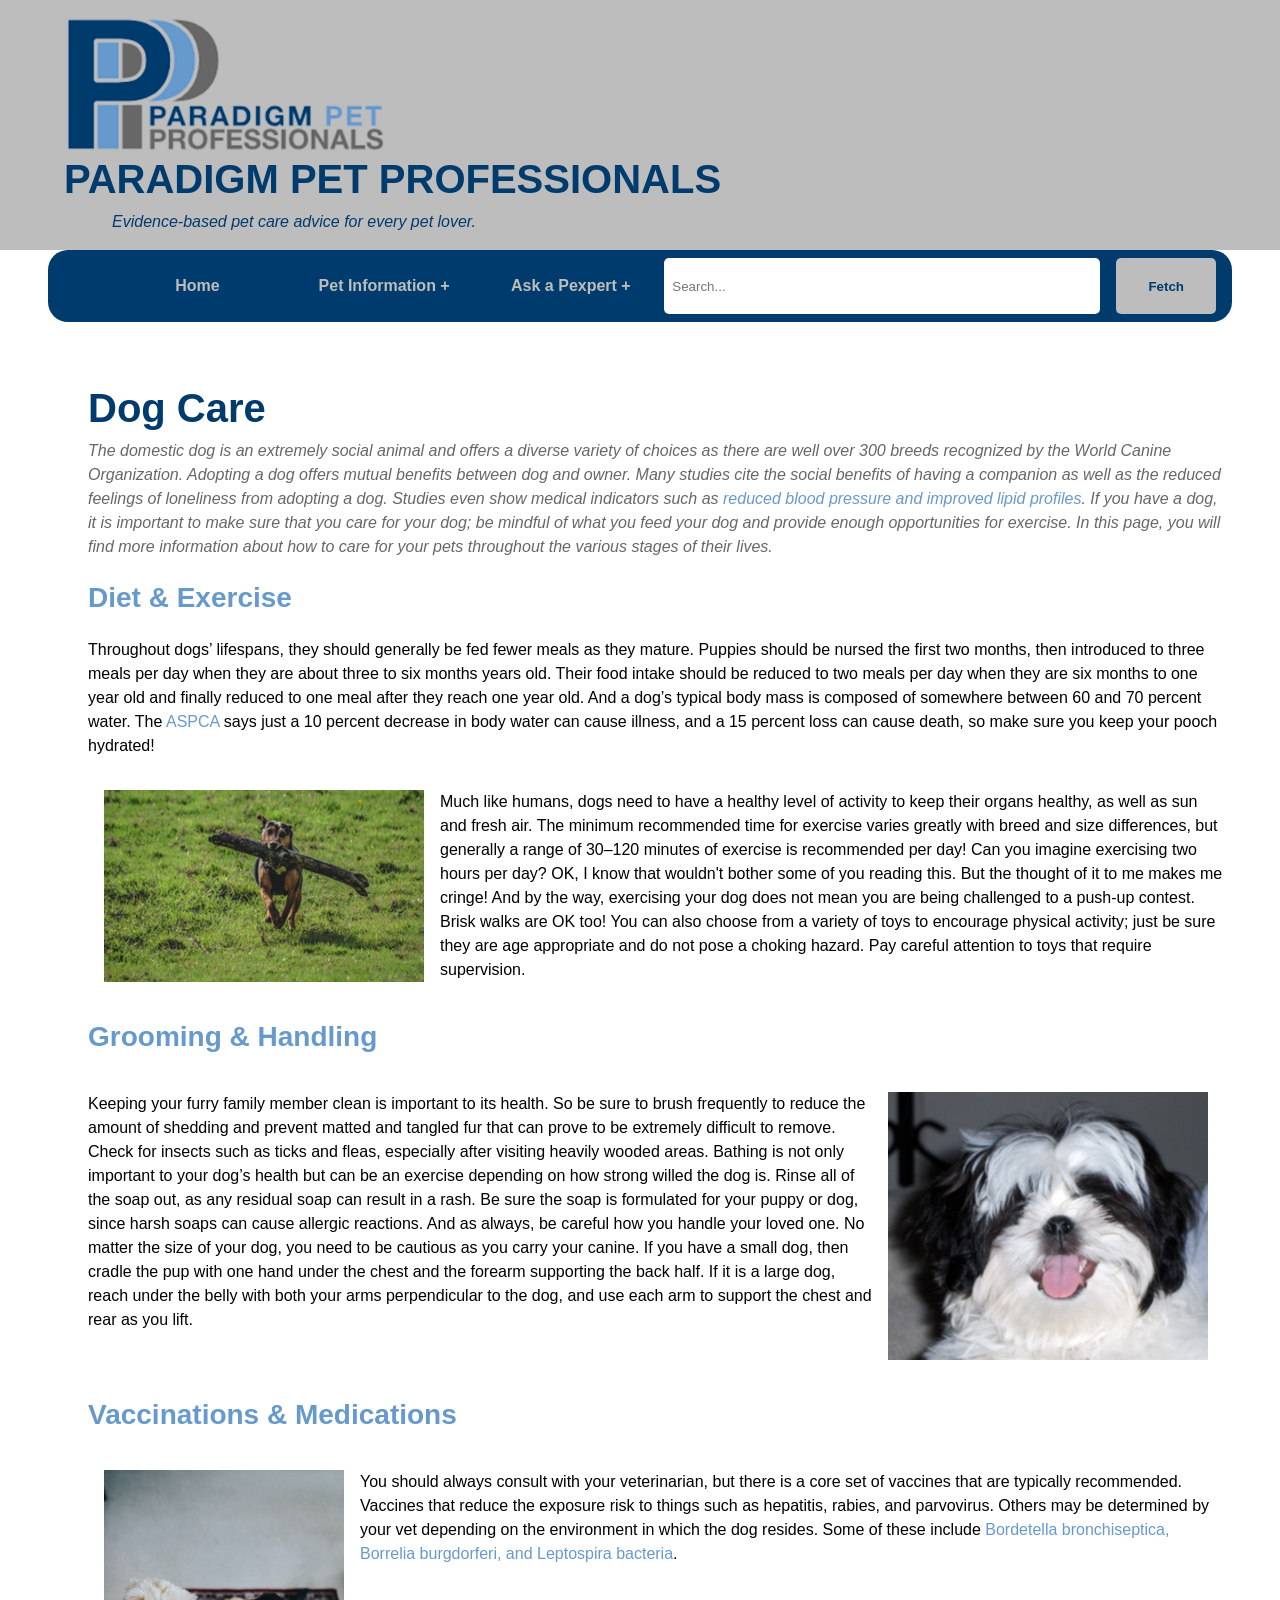
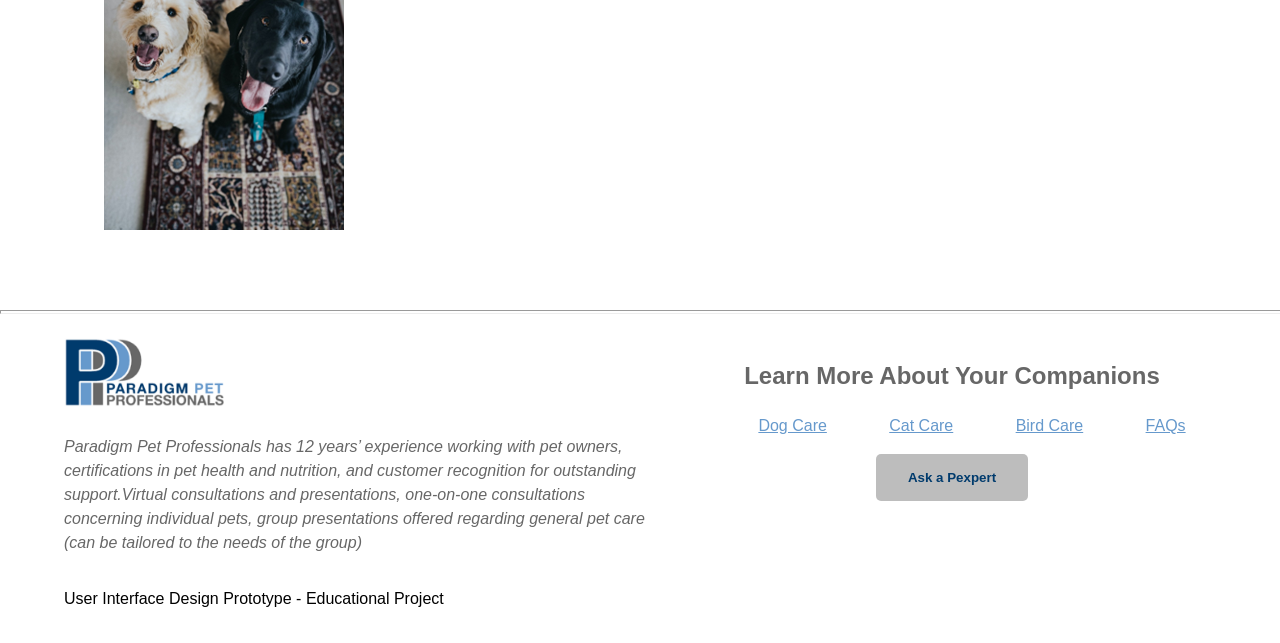
<file: dogcare.html>
<!DOCTYPE html>
<html lang="en">

<head>
    <meta charset="UTF-8">
    <meta lang="en-US">
    <meta name="viewport" content="width=device-width, initial-scale=1.0">
    <meta name="description"
        content="Paradigm Pet Professionals. Evidence-based pet care advice for every pet lover. Paradigm Pet Professionals has 12 years experience working with pet owners, certifications in pet health and nutrition, and customer recognition for outstanding support virtual consultations and presentations, one-on-one consultations concerning individual pets, group presentations regarding general pet care (can be tailored to the needs of the group).">
    <meta name="keywords"
        content="pet care, new pet care consultaion, new pet consultations, Pexperts, Paradigm Pet Professionals, pet care advice, dog care, diet, exercise, diet & exercise, grooming, handling, grooming & handling, vaccinations, medications, vaccinations & medications">
    <meta name="author" content="Paradigm Pet Professionals">
    <meta name="robots" content="index, follow">
    <link rel="stylesheet" href="global.css">
    <script>
        var object = document;
        object.addEventListener('DOMContentLoaded', function () {
            const navLinks = document.querySelectorAll('nav ul li a');
            const currentPage = window.location.pathname.split('/').pop();

            navLinks.forEach(link => {
                if (link.getAttribute('href') === currentPage) {
                    link.parentElement.classList.add('active');
                }
            });
        });
    </script>
    <script>
        var object = document;
        object.addEventListener('DOMContentLoaded', function () {
            const navLinks = document.querySelectorAll('aside div a');
            const currentPage = window.location.pathname.split('/').pop();

            navLinks.forEach(link => {
                if (link.getAttribute('href') === currentPage && link.parentElement.parentElement.tagName === 'ASIDE') {
                    link.classList.add('activeside');
                }
            });
        });
    </script>
    <script>
        var object = document;
        object.addEventListener('DOMContentLoaded', function () {
            const submenuParents = document.querySelectorAll('nav ul li');

            submenuParents.forEach(parent => {
                const submenu = parent.querySelector('.submenu');
                if (submenu) {
                    parent.addEventListener('mouseover', () => {
                        submenu.style.display = 'flex';
                        submenu.parentElement.classList.toggle('minimized');
                        submenu.parentElement.classList.toggle('expanded');
                    });
                    parent.addEventListener('mouseout', () => {
                        submenu.style.display = 'none';
                        submenu.parentElement.classList.toggle('minimized');
                        submenu.parentElement.classList.toggle('expanded');
                    });
                }
            });
        });
    </script>
    <script>
        var object = document;
        object.addEventListener('DOMContentLoaded', function () {
            const sidebar = document.querySelectorAll('.sidebar');
            sidebar.forEach(element => {
                element.parentElement.addEventListener('click', () => {
                    element.classList.toggle('on')
                    element.classList.toggle('off')
                })
                element.classList.toggle('off')
            });

        });
    </script>
    <script>
        var object = document;
        document.addEventListener('DOMContentLoaded', function () {
            const imgbox = object.querySelectorAll('.pictureblurb');
            imgbox.forEach(element => {
                if (screen.width >= '900px') {
                    if (element.firstElementChild.tagName === 'img') {
                        element.firstElementChild.style.height = (element.lastElementChild.clientHeight + "px");
                    }
                    else {
                        element.lastElementChild.style.height = (element.firstElementChild.clientHeight + "px");
                    }
                }
            })
        })
    </script>
    <title>Paradigm Pet Professionals - Dog Care</title>
</head>

<body>
    <header>
        <img class="logo" src="public/PPPLogoClear.png" alt="Paradigm Pet Professionals Logo" />
        <h1>PARADIGM PET PROFESSIONALS</h1>
        <p><em class="headerslogan">Evidence-based pet care advice for every pet lover.</em></p>
    </header>
    <nav>
        <ul>
            <li><a href="index.html">Home</a></li>
            <li class="minimized">Pet Information
                <ul class="submenu">
                    <li><a href="dogcare.html">Dog Care</a></li>
                    <li><a href="catcare.html">Cat Care</a></li>
                    <li><a href="birdcare.html">Bird Care</a></li>
                </ul>
            </li>
            <li class="minimized">Ask a Pexpert
                <ul class="submenu">
                    <li><a href="askapexpert.html">Frequently Asked Questions</a></li>
                    <li><a href="askapexpert.html#contact-form">Ask a Pexpert</a></li>
                </ul>
            </li>
        </ul>
        <input type="text" placeholder="Search...">
        <button type="submit">Fetch</button>
    </nav>
    <main>
        <aside>
            <div class="menublock">
                <p class="menu">&#9776</p>
            </div>
            <div class="sidebar">
                <a href="index.html">Home</a>
                <div class="subsidebar">
                    <a href="index.html#About-Us">About Us</a>
                    <a href="index.html#Adoption-Resources">Adoption Resources</a>
                </div>
            </div>
            <div class="sidebar">
                <a href="dogcare.html">Dog Care</a>
                <div class="subsidebar">
                    <a href="dogcare.html#About-Dogs">About Dogs</a>
                    <a href="dogcare.html#Diet&Exercise">Diet & Exercise</a>
                    <a href="dogcare.html#Grooming&Handling">Grooming & Handling</a>
                    <a href="dogcare.html#Vaccinations&Medications">Vaccinations & Medications</a>
                </div>
            </div>
            <div class="sidebar">
                <a href="catcare.html">Cat Care</a>
                <div class="subsidebar">
                    <a href="catcare.html#About-Cats">About Cats</a>
                    <a href="catcare.html#zero-to-four-weeks">Zero to Four Weeks</a>
                    <a href="catcare.html#four-weeks-to-one-year">Four Weeks to One Year</a>
                    <a href="catcare.html#one-year-to-seven-years">One Year to Seven Years</a>
                    <a href="catcare.html#seven-years-and-more">Seven Years and More</a>
                </div>
            </div>
            <div class="sidebar">
                <a href="birdcare.html">Bird Care</a>
                <div class="subsidebar">
                    <a href="birdcare.html#About-Birds">About Birds</a>
                    <a href="birdcare.html#depressionwarningsigns">Signs of Depression</a>
                </div>
            </div>
            <div class="sidebar">
                <a href="askapexpert.html">Ask a Pexpert</a>
                <div class="subsidebar">
                    <a href="askapexpert.html">FAQs</a>
                    <a href="askapexpert.html#contact-form">Request a Consultation</a>
                </div>
            </div>
        </aside>
        <section>
            <h1>Dog Care</h1>
            <div id="About-Dogs">
                <p><em>
                        The domestic dog is an extremely social animal and offers a diverse variety of choices as there
                        are well over 300 breeds recognized by the World Canine Organization. Adopting a dog offers
                        mutual benefits between dog and owner. Many studies cite the social benefits of having a
                        companion as well as the reduced feelings of loneliness from adopting a dog. Studies even show
                        medical indicators such as <a
                            href="https://www.ahajournals.org/doi/10.1161/CIRCOUTCOMES.119.005554"
                            target="-blank">reduced blood pressure and improved lipid profiles</a>. If you have a dog,
                        it is important to make sure that you care for your dog; be mindful of what you feed your dog
                        and provide enough opportunities for exercise. In this page, you will find more information
                        about how to care for your pets throughout the various stages of their lives.
                    </em></p>
            </div>
            <div id="Diet&Exercise">
                <h2>Diet & Exercise</h2>
                <p>
                    Throughout dogs’ lifespans, they should generally be fed fewer meals as they mature. Puppies should
                    be nursed the first two months, then introduced to three meals per day when they are about three to
                    six months years old. Their food intake should be reduced to two meals per day when they are six
                    months to one year old and finally reduced to one meal after they reach one year old. And a dog’s
                    typical body mass is composed of somewhere between 60 and 70 percent water. The <a
                        href="https://www.aspca.org/pet-care/dog-care/dog-nutrition-tips" target="_blank">ASPCA</a> says
                    just a 10 percent decrease in body water can cause illness, and a 15 percent loss can cause death,
                    so make sure you keep your pooch hydrated!
                </p>
                <div class="pictureblurb">
                    <img src="public/dogexercise.png" alt="large dog running with tree branch">
                    <p>
                        Much like humans, dogs need to have a healthy level of activity to keep their organs healthy, as
                        well as sun and fresh air. The minimum recommended time for exercise varies greatly with breed
                        and size differences, but generally a range of 30–120 minutes of exercise is recommended per
                        day! Can you imagine exercising two hours per day? OK, I know that wouldn't bother some of you
                        reading this. But the thought of it to me makes me cringe! And by the way, exercising your dog
                        does not mean you are being challenged to a push-up contest. Brisk walks are OK too! You can
                        also choose from a variety of toys to encourage physical activity; just be sure they are age
                        appropriate and do not pose a choking hazard. Pay careful attention to toys that require
                        supervision.
                    </p>
                </div>
            </div>
            <div id="Grooming&Handling">
                <h2>Grooming & Handling</h2>
                <div class="pictureblurb">
                    <p>
                        Keeping your furry family member clean is important to its health. So be sure to brush
                        frequently to
                        reduce the amount of shedding and prevent matted and tangled fur that can prove to be extremely
                        difficult to remove. Check for insects such as ticks and fleas, especially after visiting
                        heavily
                        wooded areas. Bathing is not only important to your dog’s health but can be an exercise
                        depending on
                        how strong willed the dog is. Rinse all of the soap out, as any residual soap can result in a
                        rash.
                        Be sure the soap is formulated for your puppy or dog, since harsh soaps can cause allergic
                        reactions. And as always, be careful how you handle your loved one. No matter the size of your
                        dog,
                        you need to be cautious as you carry your canine. If you have a small dog, then cradle the pup
                        with
                        one hand under the chest and the forearm supporting the back half. If it is a large dog, reach
                        under
                        the belly with both your arms perpendicular to the dog, and use each arm to support the chest
                        and
                        rear as you lift.
                    </p>
                    <img src="public/dog1.png" alt="small dog with a happy panting face">
                </div>
            </div>
            <div id="Vaccinations&Medication">
                <h2>Vaccinations & Medications</h2>
                <div class="pictureblurb">
                    <img src="public/twodogs.png" alt="Two happy dogs sitting">
                    <p>
                        You should always consult with your veterinarian, but there is a core set of vaccines that are
                        typically recommended. Vaccines that reduce the exposure risk to things such as hepatitis,
                        rabies,
                        and parvovirus. Others may be determined by your vet depending on the environment in which the
                        dog
                        resides. Some of these include <a
                            href="https://www.aspca.org/pet-care/general-pet-care/vaccinations-your-pet"
                            target="_blank">Bordetella bronchiseptica, Borrelia burgdorferi, and Leptospira
                            bacteria</a>.
                    </p>
                </div>
            </div>
        </section>
    </main>
    <hr />
    <footer>
        <div>
            <div class="branding">
                <img class="logo" src="public/PPPLogo.png" alt="Paradigm Pet Professionals Logo" />
                <p><em>Paradigm Pet Professionals has 12 years’ experience working with pet owners, certifications in
                        pet health and nutrition, and customer recognition for outstanding support.Virtual consultations
                        and presentations, one-on-one consultations concerning individual pets, group presentations
                        offered regarding general pet care (can be tailored to the needs of the group) </em></p>
            </div>
            <div class="links">
                <h3>Learn More About Your Companions</h3>
                <ul>
                    <li><a href="dogcare.html">Dog Care</a></li>
                    <li><a href="catcare.html">Cat Care</a></li>
                    <li><a href="birdcare.html">Bird Care</a></li>
                    <li><a href="askapexpert.html">FAQs</a></li>
                </ul>
                <div>
                    <a href="askapexpert.html#contact-form"><button>Ask a Pexpert</button></a>
                </div>
            </div>
        </div>
        <p>User Interface Design Prototype - Educational Project</p>
    </footer>
</body>

</html>
</file>
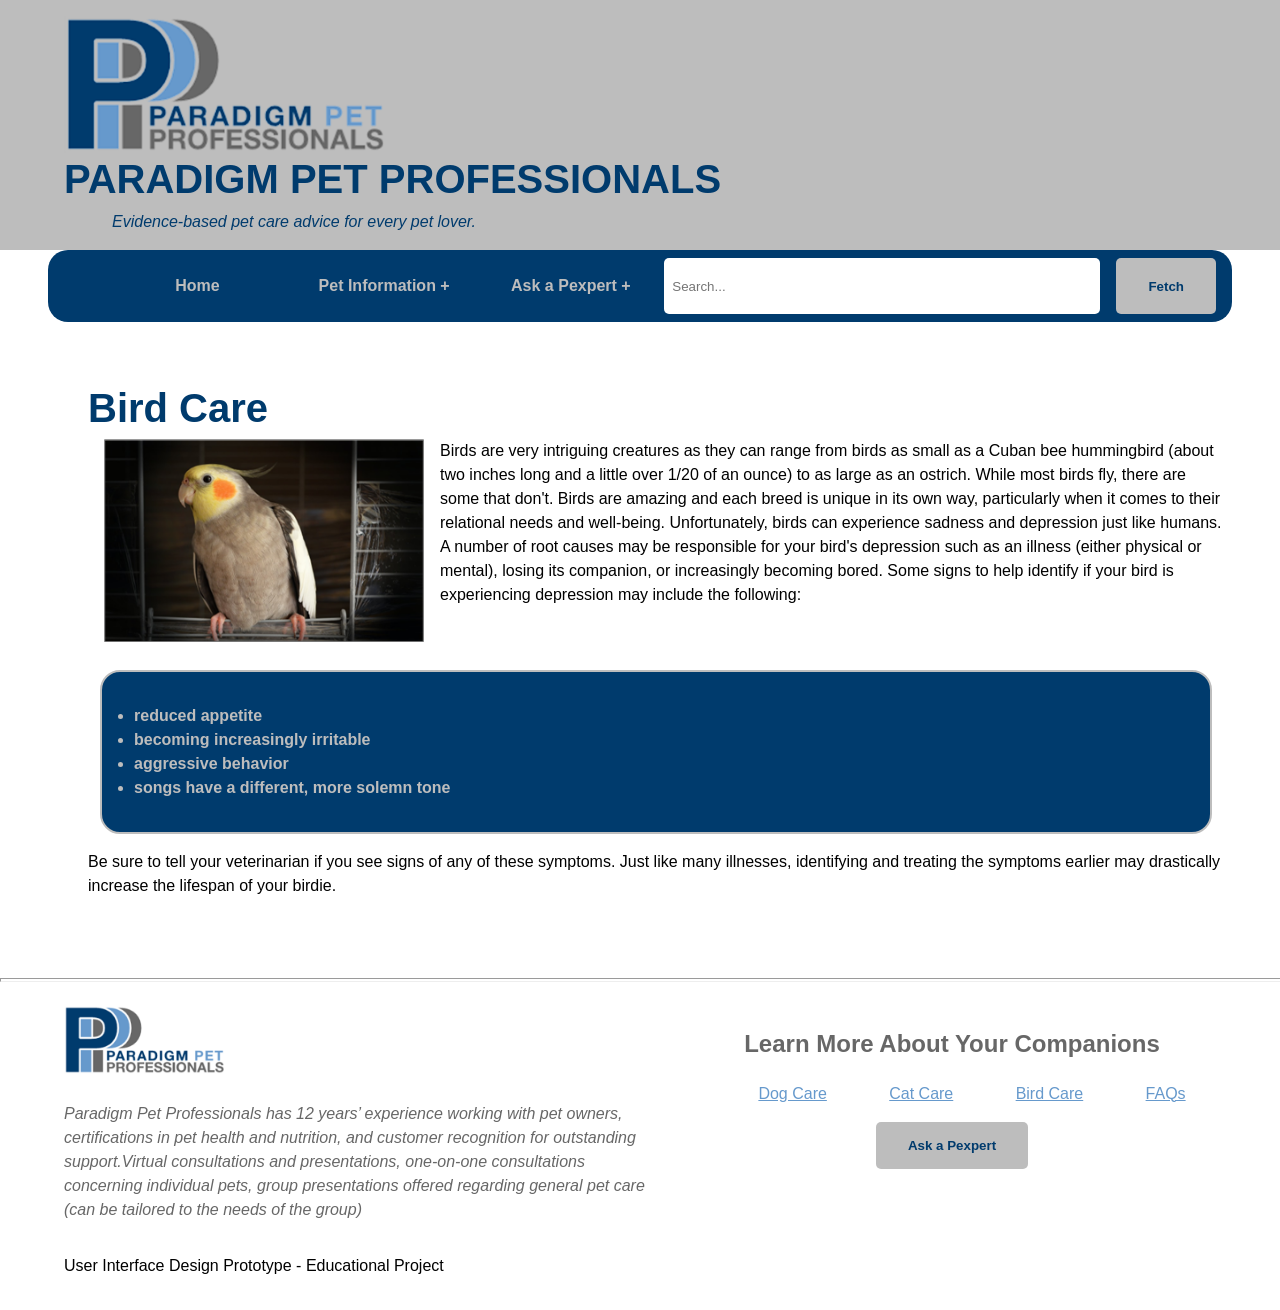
<file: public/birdcare.html>
<!DOCTYPE html>
<html lang="en">

<head>
    <meta charset="UTF-8">
    <meta lang="en-US">
    <meta name="viewport" content="width=device-width, initial-scale=1.0">
    <meta name="description"
        content="Paradigm Pet Professionals. Evidence-based pet care advice for every pet lover. Paradigm Pet Professionals has 12 years experience working with pet owners, certifications in pet health and nutrition, and customer recognition for outstanding support virtual consultations and presentations, one-on-one consultations concerning individual pets, group presentations regarding general pet care (can be tailored to the needs of the group).">
    <meta name="keywords"
        content="pet care, new pet care consultaion, new pet consultations, Pexperts, Paradigm Pet Professionals, pet care advice, bird care, bird emotional care, bird social care">
    <meta name="author" content="Paradigm Pet Professionals">
    <meta name="robots" content="index, follow">
    <link rel="stylesheet" href="global.css">
    <script>
        var object = document;
        object.addEventListener('DOMContentLoaded', function () {
            const navLinks = document.querySelectorAll('nav ul li a');
            const currentPage = window.location.pathname.split('/').pop();

            navLinks.forEach(link => {
                if (link.getAttribute('href') === currentPage) {
                    link.parentElement.classList.add('active');
                }
            });
        });
    </script>
    <script>
        var object = document;
        object.addEventListener('DOMContentLoaded', function () {
            const navLinks = document.querySelectorAll('aside div a');
            const currentPage = window.location.pathname.split('/').pop();

            navLinks.forEach(link => {
                if (link.getAttribute('href') === currentPage && link.parentElement.parentElement.tagName === 'ASIDE') {
                    link.classList.add('activeside');
                }
            });
        });
    </script>
    <script>
        var object = document;
        object.addEventListener('DOMContentLoaded', function () {
            const submenuParents = document.querySelectorAll('nav ul li');

            submenuParents.forEach(parent => {
                const submenu = parent.querySelector('.submenu');
                if (submenu) {
                    parent.addEventListener('mouseover', () => {
                        submenu.style.display = 'flex';
                        submenu.parentElement.classList.toggle('minimized');
                        submenu.parentElement.classList.toggle('expanded');
                    });
                    parent.addEventListener('mouseout', () => {
                        submenu.style.display = 'none';
                        submenu.parentElement.classList.toggle('minimized');
                        submenu.parentElement.classList.toggle('expanded');
                    });
                }
            });
        });
    </script>
    <script>
        var object = document;
        object.addEventListener('DOMContentLoaded', function () {
            const sidebar = document.querySelectorAll('.sidebar');
            sidebar.forEach(element => {
                element.parentElement.addEventListener('click', () => {
                    element.classList.toggle('on')
                    element.classList.toggle('off')
                })
                element.classList.toggle('off')
            });

        });
    </script>
    <script>
        var object = document;
        document.addEventListener('DOMContentLoaded', function() {
            const imgbox = object.querySelectorAll('.pictureblurb');
            imgbox.forEach(element => {
                if(screen.width >= '900px'){
                element.firstElementChild.style.height = (element.lastElementChild.clientHeight + "px");
                }
            })
        })
    </script>
    <title>Paradigm Pet Professionals - Bird Care</title>
</head>

<body>
    <header>
        <img class="logo" src="./PPPLogoClear.png" alt="Paradigm Pet Professionals Logo" />
        <h1>PARADIGM PET PROFESSIONALS</h1>
        <p><em class="headerslogan">Evidence-based pet care advice for every pet lover.</em></p>
    </header>
    <nav>
        <ul>
            <li><a href="index.html">Home</a></li>
            <li class="minimized">Pet Information
                <ul class="submenu">
                    <li><a href="dogcare.html">Dog Care</a></li>
                    <li><a href="catcare.html">Cat Care</a></li>
                    <li><a href="birdcare.html">Bird Care</a></li>
                </ul>
            </li>
            <li class="minimized">Ask a Pexpert
                <ul class="submenu">
                    <li><a href="askapexpert.html">Frequently Asked Questions</a></li>
                    <li><a href="askapexpert.html#contact-form">Ask a Pexpert</a></li>
                </ul>
            </li>
        </ul>
        <input type="text" placeholder="Search...">
        <button type="submit">Fetch</button>
    </nav>
    <main>
        <aside>
            <div class="menublock">
                <p class="menu">&#9776</p>
            </div>
            <div class="sidebar">
                <a href="index.html">Home</a>
                <div class="subsidebar">
                    <a href="index.html#About-Us">About Us</a>
                    <a href="index.html#Adoption-Resources">Adoption Resources</a>
                </div>
            </div>
            <div class="sidebar">
                <a href="dogcare.html">Dog Care</a>
                <div class="subsidebar">
                    <a href="dogcare.html#About-Dogs">About Dogs</a>
                    <a href="dogcare.html#Diet&Exercise">Diet & Exercise</a>
                    <a href="dogcare.html#Grooming&Handling">Grooming & Handling</a>
                    <a href="dogcare.html#Vaccinations&Medications">Vaccinations & Medications</a>
                </div>
            </div>
            <div class="sidebar">
                <a href="catcare.html">Cat Care</a>
                <div class="subsidebar">
                    <a href="catcare.html#About-Cats">About Cats</a>
                    <a href="catcare.html#zero-to-four-weeks">Zero to Four Weeks</a>
                    <a href="catcare.html#four-weeks-to-one-year">Four Weeks to One Year</a>
                    <a href="catcare.html#one-year-to-seven-years">One Year to Seven Years</a>
                    <a href="catcare.html#seven-years-and-more">Seven Years and More</a>
                </div>
            </div>
            <div class="sidebar">
                <a href="birdcare.html">Bird Care</a>
                <div class="subsidebar">
                    <a href="birdcare.html#About-Birds">About Birds</a>
                    <a href="birdcare.html#depressionwarningsigns">Signs of Depression</a>
                </div>
            </div>
            <div class="sidebar">
                <a href="askapexpert.html">Ask a Pexpert</a>
                <div class="subsidebar">
                    <a href="askapexpert.html">FAQs</a>
                    <a href="askapexpert.html#contact-form">Request a Consultation</a>
                </div>
            </div>
        </aside>
        <section>
            <h1>Bird Care</h1>
            <div id="About-Birds">
                <div class="pictureblurb">
                    <img src="./bird.png" alt="bird sitting on door to cage">
                <p>
                    Birds are very intriguing creatures as they can range from birds as small as a Cuban bee hummingbird
                    (about two inches long and a little over 1/20 of an ounce) to as large as an ostrich. While most
                    birds fly, there are some that don't. Birds are amazing and each breed is unique in its own way,
                    particularly when it comes to their relational needs and well-being. Unfortunately, birds can
                    experience sadness and depression just like humans. A number of root causes may be responsible for
                    your bird's depression such as an illness (either physical or mental), losing its companion, or
                    increasingly becoming bored. Some signs to help identify if your bird is experiencing depression may
                    include the following:
                </p>
            </div>
                <ul id="depressionwarningsigns">
                    <li>
                        reduced appetite
                    </li>
                    <li>
                        becoming increasingly irritable
                    </li>
                    <li>
                        aggressive behavior
                    </li>
                    <li>
                        songs have a different, more solemn tone
                    </li>
                </ul>
                <p>
                    Be sure to tell your veterinarian if you see signs of any of these symptoms. Just like many
                    illnesses, identifying and treating the symptoms earlier may drastically increase the lifespan of
                    your birdie.
                </p>
            </div>
        </section>
    </main>
    <hr />
    <footer>
        <div>
            <div class="branding">
                <img class="logo" src="./PPPLogo.png" alt="Paradigm Pet Professionals Logo" />
                <p><em>Paradigm Pet Professionals has 12 years’ experience working with pet owners, certifications in
                        pet health and nutrition, and customer recognition for outstanding support.Virtual consultations
                        and presentations, one-on-one consultations concerning individual pets, group presentations
                        offered regarding general pet care (can be tailored to the needs of the group) </em></p>
            </div>
            <div class="links">
                <h3>Learn More About Your Companions</h3>
                <ul>
                    <li><a href="dogcare.html">Dog Care</a></li>
                    <li><a href="catcare.html">Cat Care</a></li>
                    <li><a href="birdcare.html">Bird Care</a></li>
                    <li><a href="askapexpert.html">FAQs</a></li>
                </ul>
                <div>
                    <a href="askapexpert.html#contact-form"><button>Ask a Pexpert</button></a>
                </div>
            </div>
        </div>
        <p>User Interface Design Prototype - Educational Project</p>
    </footer>
</body>

</html>
</file>
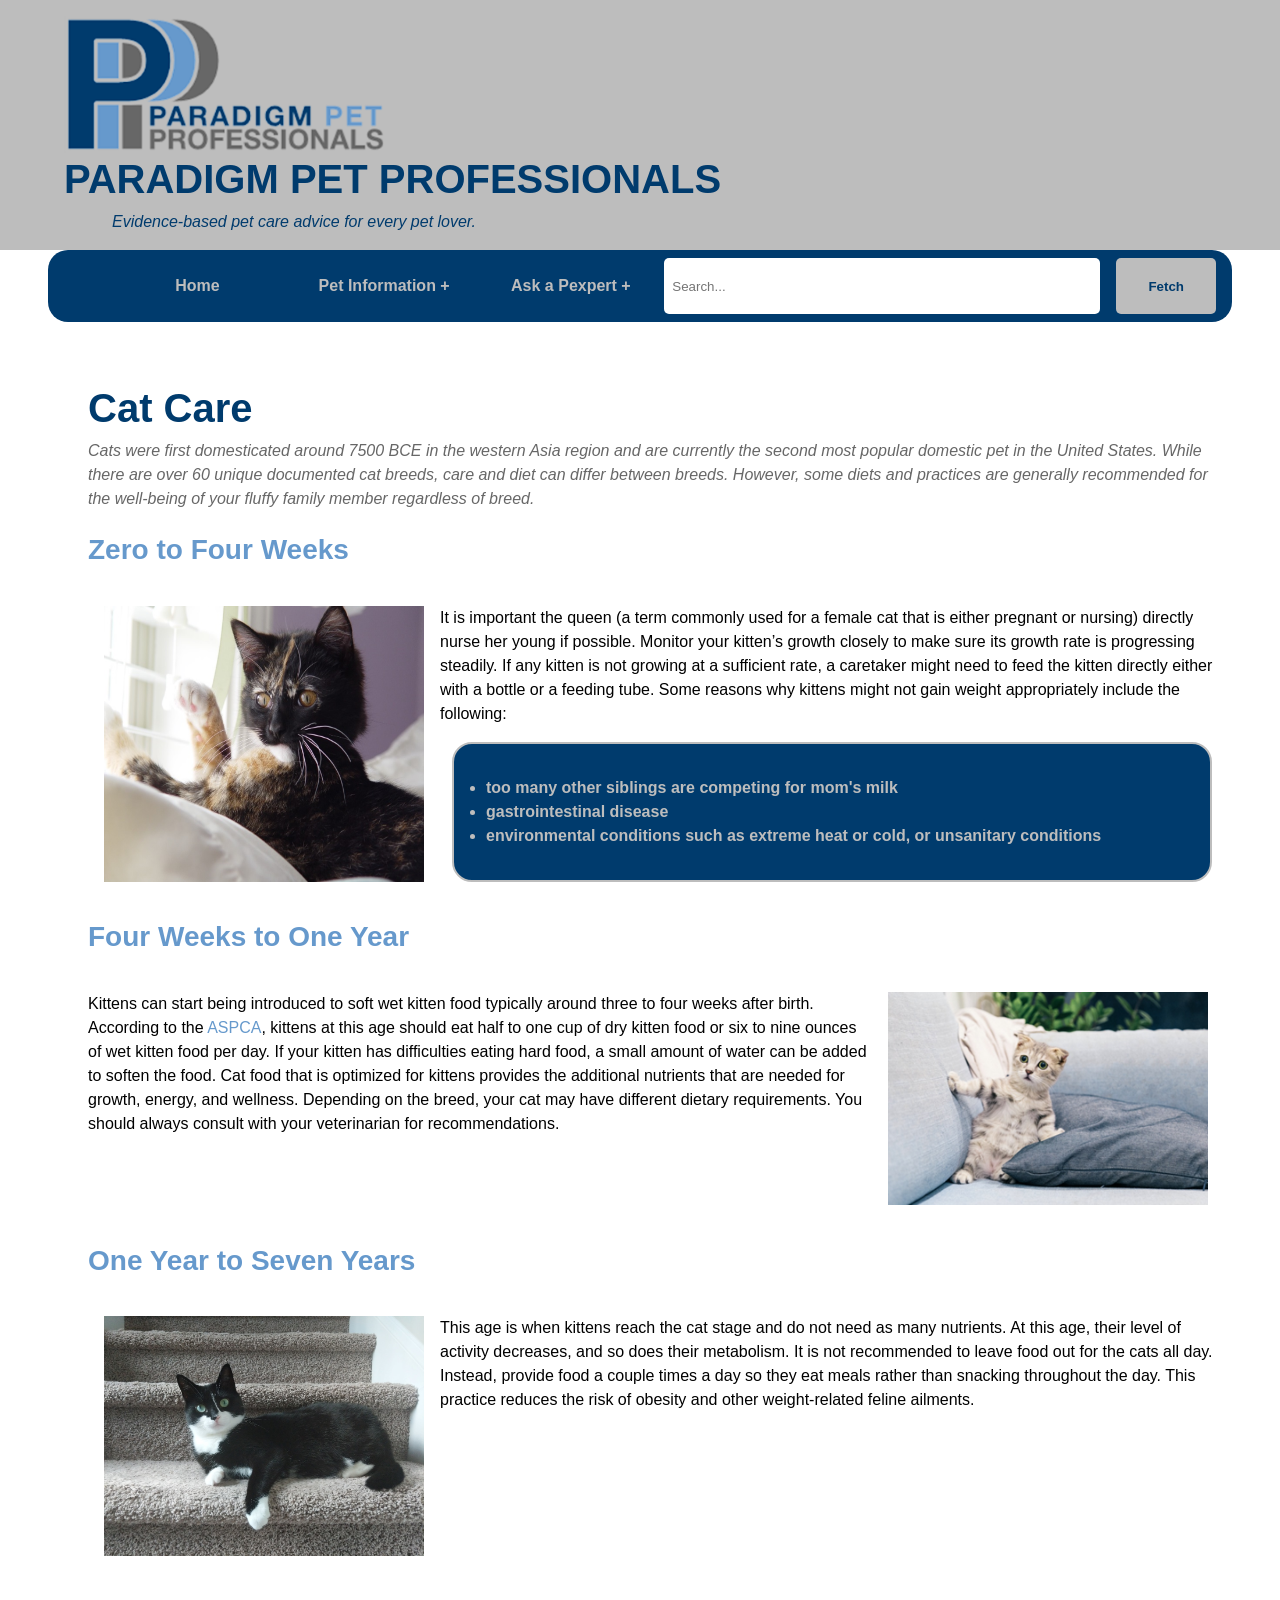
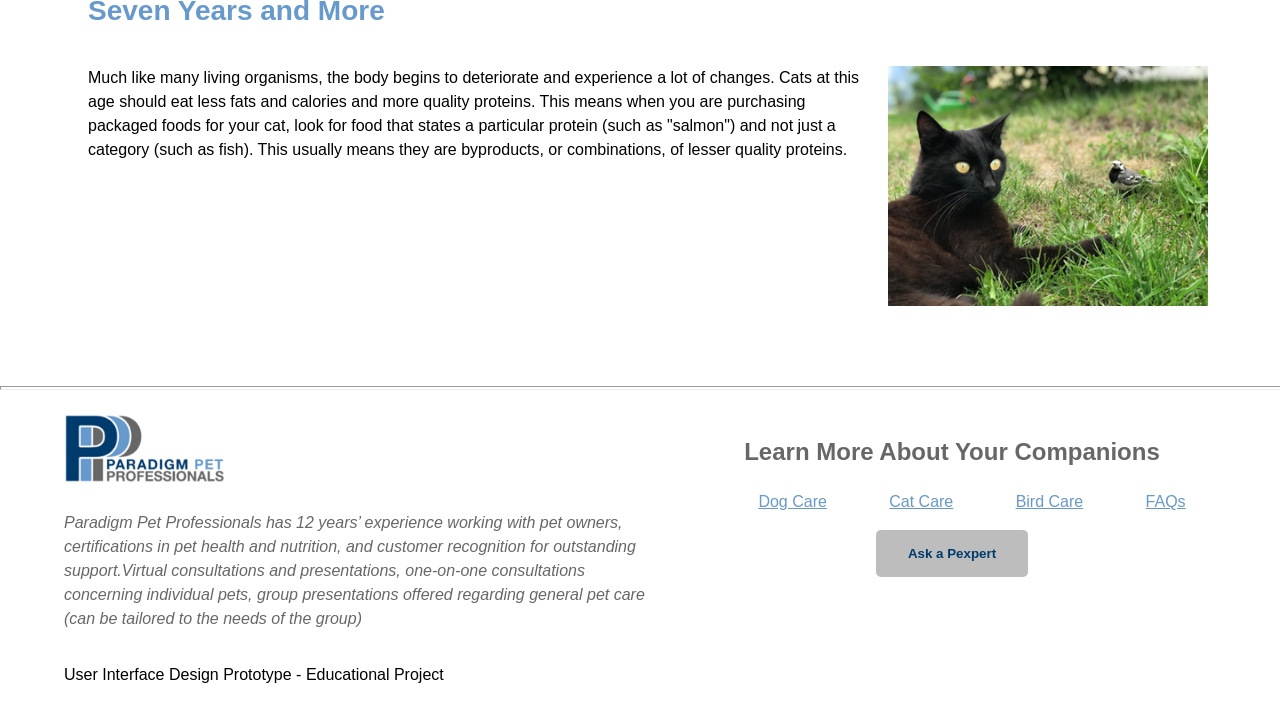
<file: public/catcare.html>
<!DOCTYPE html>
<html lang="en">

<head>
    <meta charset="UTF-8">
    <meta lang="en-US">
    <meta name="viewport" content="width=device-width, initial-scale=1.0">
    <meta name="description"
        content="Paradigm Pet Professionals. Evidence-based pet care advice for every pet lover. Paradigm Pet Professionals has 12 years experience working with pet owners, certifications in pet health and nutrition, and customer recognition for outstanding support virtual consultations and presentations, one-on-one consultations concerning individual pets, group presentations regarding general pet care (can be tailored to the needs of the group).">
    <meta name="keywords"
        content="pet care, new pet care consultaion, new pet consultations, Pexperts, Paradigm Pet Professionals, pet care advice, cat care, age related cat care">
    <meta name="author" content="Paradigm Pet Professionals">
    <meta name="robots" content="index, follow">
    <link rel="stylesheet" href="global.css">
    <script>
        var object = document;
        object.addEventListener('DOMContentLoaded', function () {
            const navLinks = document.querySelectorAll('nav ul li a');
            const currentPage = window.location.pathname.split('/').pop();

            navLinks.forEach(link => {
                if (link.getAttribute('href') === currentPage) {
                    link.parentElement.classList.add('active');
                }
            });
        });
    </script>
    <script>
        var object = document;
        object.addEventListener('DOMContentLoaded', function () {
            const navLinks = document.querySelectorAll('aside div a');
            const currentPage = window.location.pathname.split('/').pop();

            navLinks.forEach(link => {
                if (link.getAttribute('href') === currentPage && link.parentElement.parentElement.tagName === 'ASIDE') {
                    link.classList.add('activeside');
                }
            });
        });
    </script>
    <script>
        var object = document;
        object.addEventListener('DOMContentLoaded', function () {
            const submenuParents = document.querySelectorAll('nav ul li');

            submenuParents.forEach(parent => {
                const submenu = parent.querySelector('.submenu');
                if (submenu) {
                    parent.addEventListener('mouseover', () => {
                        submenu.style.display = 'flex';
                        submenu.parentElement.classList.toggle('minimized');
                        submenu.parentElement.classList.toggle('expanded');
                    });
                    parent.addEventListener('mouseout', () => {
                        submenu.style.display = 'none';
                        submenu.parentElement.classList.toggle('minimized');
                        submenu.parentElement.classList.toggle('expanded');
                    });
                }
            });
        });
    </script>
    <script>
        var object = document;
        object.addEventListener('DOMContentLoaded', function () {
            const sidebar = document.querySelectorAll('.sidebar');
            sidebar.forEach(element => {
                element.parentElement.addEventListener('click', () => {
                    element.classList.toggle('on')
                    element.classList.toggle('off')
                })
                element.classList.toggle('off')
            });

        });
    </script>
    <script>
        var object = document;
        document.addEventListener('DOMContentLoaded', function () {
            const imgbox = object.querySelectorAll('.pictureblurb');
            imgbox.forEach(element => {
                if (screen.width >= '900px') {
                    if (element.firstElementChild.tagName === 'img') {
                        element.firstElementChild.style.height = (element.lastElementChild.clientHeight + "px");
                    }
                    else {
                        element.lastElementChild.style.height = (element.firstElementChild.clientHeight + "px");
                    }
                }
            })
        })
    </script>
    <title>Paradigm Pet Professionals - Cat Care</title>
</head>

<body>
    <header>
        <img class="logo" src="./PPPLogoClear.png" alt="Paradigm Pet Professionals Logo" />
        <h1>PARADIGM PET PROFESSIONALS</h1>
        <p><em class="headerslogan">Evidence-based pet care advice for every pet lover.</em></p>
    </header>
    <nav>
        <ul>
            <li><a href="index.html">Home</a></li>
            <li class="minimized">Pet Information
                <ul class="submenu">
                    <li><a href="dogcare.html">Dog Care</a></li>
                    <li><a href="catcare.html">Cat Care</a></li>
                    <li><a href="birdcare.html">Bird Care</a></li>
                </ul>
            </li>
            <li class="minimized">Ask a Pexpert
                <ul class="submenu">
                    <li><a href="askapexpert.html">Frequently Asked Questions</a></li>
                    <li><a href="askapexpert.html#contact-form">Ask a Pexpert</a></li>
                </ul>
            </li>
        </ul>
        <input type="text" placeholder="Search...">
        <button type="submit">Fetch</button>
    </nav>
    <main>
        <aside>
            <div class="menublock">
                <p class="menu">&#9776</p>
            </div>
            <div class="sidebar">
                <a href="index.html">Home</a>
                <div class="subsidebar">
                    <a href="index.html#About-Us">About Us</a>
                    <a href="index.html#Adoption-Resources">Adoption Resources</a>
                </div>
            </div>
            <div class="sidebar">
                <a href="dogcare.html">Dog Care</a>
                <div class="subsidebar">
                    <a href="dogcare.html#About-Dogs">About Dogs</a>
                    <a href="dogcare.html#Diet&Exercise">Diet & Exercise</a>
                    <a href="dogcare.html#Grooming&Handling">Grooming & Handling</a>
                    <a href="dogcare.html#Vaccinations&Medications">Vaccinations & Medications</a>
                </div>
            </div>
            <div class="sidebar">
                <a href="catcare.html">Cat Care</a>
                <div class="subsidebar">
                    <a href="catcare.html#About-Cats">About Cats</a>
                    <a href="catcare.html#zero-to-four-weeks">Zero to Four Weeks</a>
                    <a href="catcare.html#four-weeks-to-one-year">Four Weeks to One Year</a>
                    <a href="catcare.html#one-year-to-seven-years">One Year to Seven Years</a>
                    <a href="catcare.html#seven-years-and-more">Seven Years and More</a>
                </div>
            </div>
            <div class="sidebar">
                <a href="birdcare.html">Bird Care</a>
                <div class="subsidebar">
                    <a href="birdcare.html#About-Birds">About Birds</a>
                    <a href="birdcare.html#depressionwarningsigns">Signs of Depression</a>
                </div>
            </div>
            <div class="sidebar">
                <a href="askapexpert.html">Ask a Pexpert</a>
                <div class="subsidebar">
                    <a href="askapexpert.html">FAQs</a>
                    <a href="askapexpert.html#contact-form">Request a Consultation</a>
                </div>
            </div>
        </aside>
        <section>
            <h1>Cat Care</h1>
            <div id="About-Cats">
                <p><em>
                        Cats were first domesticated around 7500 BCE in the western Asia region and are currently the
                        second most popular domestic pet in the United States. While there are over 60 unique documented
                        cat breeds, care and diet can differ between breeds. However, some diets and practices are
                        generally recommended for the well-being of your fluffy family member regardless of breed.
                    </em></p>
            </div>
            <div id="zero-to-four-weeks">
                <h2>Zero to Four Weeks</h2>
                <div class="pictureblurb">
                    <img src="./kitten1.png" alt="young calico kitten laying down with paw raised" />
                    <div>
                        <p>
                            It is important the queen (a term commonly used for a female cat that is either pregnant or
                            nursing) directly nurse her young if possible. Monitor your kitten’s growth closely to make
                            sure
                            its growth rate is progressing steadily. If any kitten is not growing at a sufficient rate,
                            a
                            caretaker might need to feed the kitten directly either with a bottle or a feeding tube.
                            Some
                            reasons why kittens might not gain weight appropriately include the following:
                        <ul class="list">
                            <li>
                                too many other siblings are competing for mom's milk
                            </li>
                            <li>
                                gastrointestinal disease
                            </li>
                            <li>
                                environmental conditions such as extreme heat or cold, or unsanitary conditions
                            </li>
                        </ul>
                        </p>
                    </div>
                </div>

            </div>
            <div id="four-weeks-to-one-year">
                <h2>Four Weeks to One Year</h2>
                <div class="pictureblurb">
                    <p>
                        Kittens can start being introduced to soft wet kitten food typically around three to four weeks
                        after birth. According to the <a
                            href="https://www.aspca.org/pet-care/cat-care/cat-nutrition-tips" target="_blank">ASPCA</a>,
                        kittens at this age should eat half to one cup of dry kitten food or
                        six to nine ounces of wet kitten food per day. If your kitten has difficulties eating hard food,
                        a
                        small amount of water can be added to soften the food. Cat food that is optimized for kittens
                        provides the additional nutrients that are needed for growth, energy, and wellness. Depending on
                        the
                        breed, your cat may have different dietary requirements. You should always consult with your
                        veterinarian for recommendations.
                    </p>
                    <img src="./kitten2.png" alt="shocked kitten on pillow" />
                </div>
            </div>
            <div id="one-year-to-seven-years">
                <h2>One Year to Seven Years</h2>
                <div class="pictureblurb">
                    <img src="./cat1.png" alt="tuxedo cat laying on stairs">
                    <p>
                        This age is when kittens reach the cat stage and do not need as many nutrients. At this age,
                        their
                        level of activity decreases, and so does their metabolism. It is not recommended to leave food
                        out
                        for the cats all day. Instead, provide food a couple times a day so they eat meals rather than
                        snacking throughout the day. This practice reduces the risk of obesity and other weight-related
                        feline ailments.
                    </p>
                </div>
            </div>
            <div id="seven-years-and-more">
                <h2>Seven Years and More</h2>
                <div class="pictureblurb">
                <p>
                    Much like many living organisms, the body begins to deteriorate and experience a lot of changes.
                    Cats at this age should eat less fats and calories and more quality proteins. This means when you
                    are purchasing packaged foods for your cat, look for food that states a particular protein (such as
                    "salmon") and not just a category (such as fish). This usually means they are byproducts, or
                    combinations, of lesser quality proteins.
                </p>
                <img src="./cat2.png" alt="cat laying next to bird outside">
                </div>
            </div>
        </section>
    </main>
    <hr />
    <footer>
        <div>
            <div class="branding">
                <img class="logo" src="./PPPLogo.png" alt="Paradigm Pet Professionals Logo" />
                <p><em>Paradigm Pet Professionals has 12 years’ experience      working with pet owners, certifications in
                        pet health and nutrition, and customer recognition for outstanding support.Virtual consultations
                        and presentations, one-on-one consultations concerning individual pets, group presentations
                        offered regarding general pet care (can be tailored to the needs of the group) </em></p>
            </div>
            <div class="links">
                <h3>Learn More About Your Companions</h3>
                <ul>
                    <li><a href="dogcare.html">Dog Care</a></li>
                    <li><a href="catcare.html">Cat Care</a></li>
                    <li><a href="birdcare.html">Bird Care</a></li>
                    <li><a href="askapexpert.html">FAQs</a></li>
                </ul>
                <div>
                    <a href="askapexpert.html#contact-form"><button>Ask a Pexpert</button></a>
                </div>
            </div>
        </div>
        <p>User Interface Design Prototype - Educational Project</p>
    </footer>
</body>

</html>
</file>
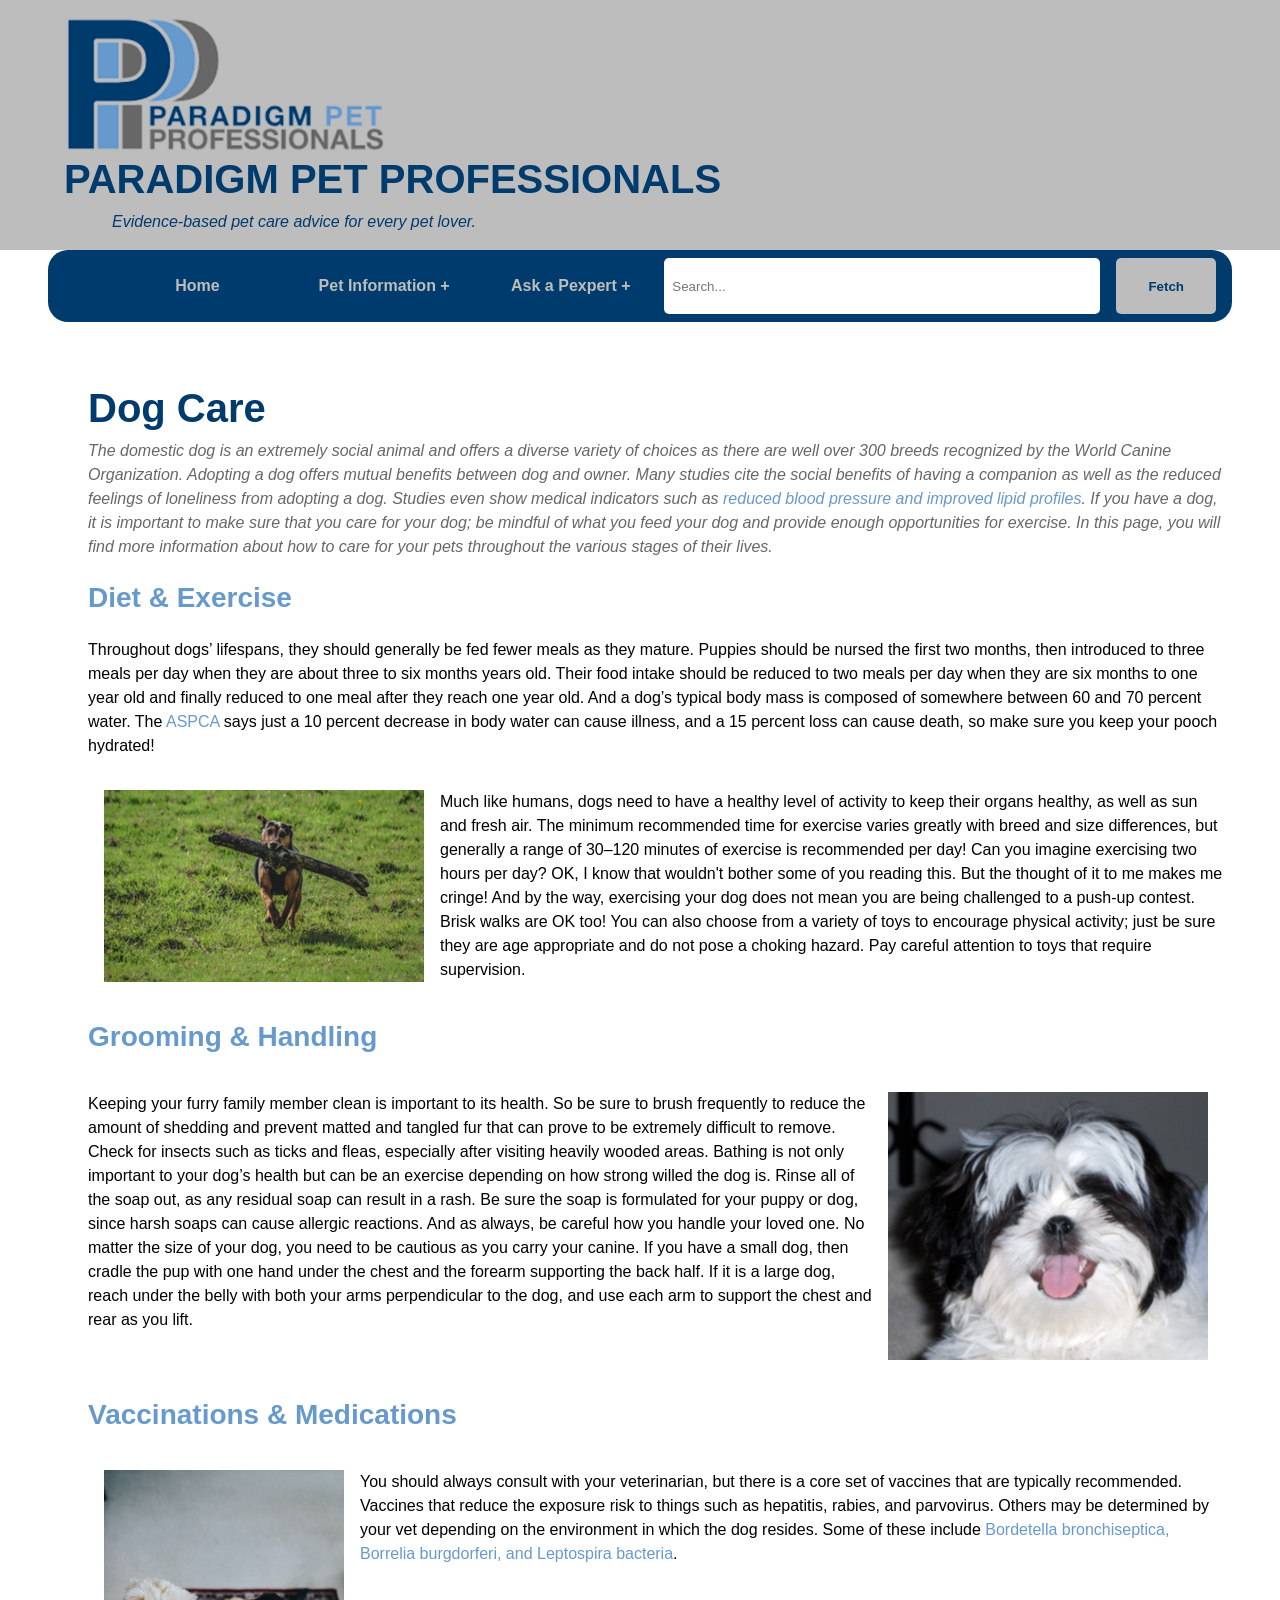
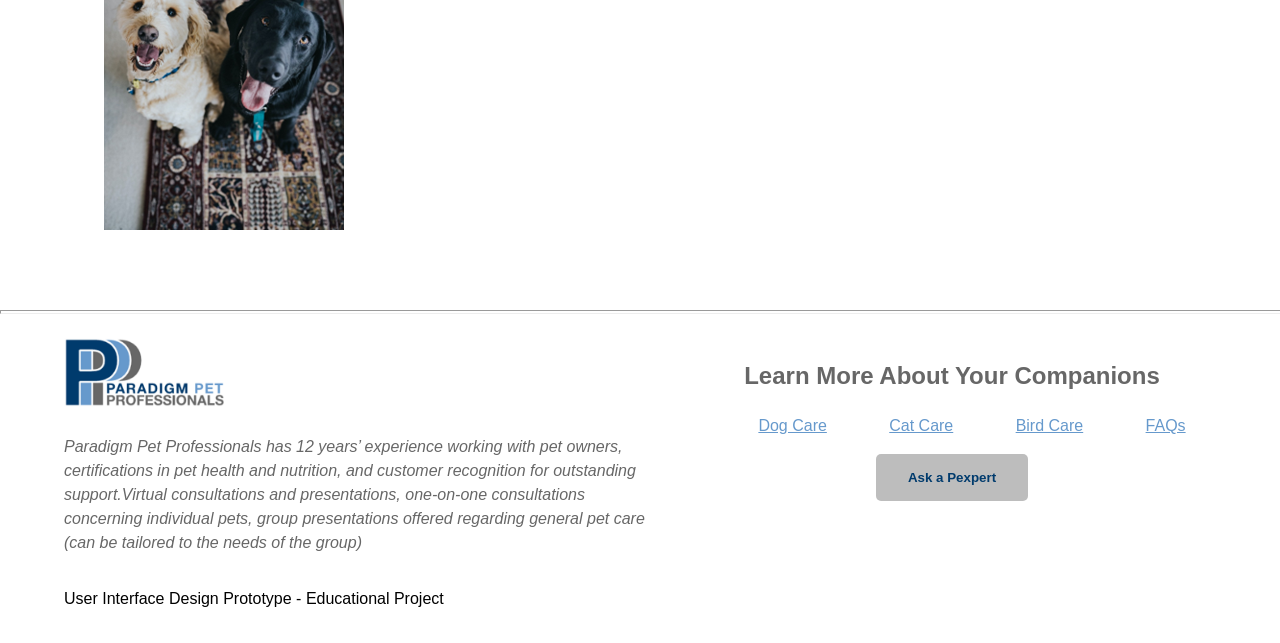
<file: public/dogcare.html>
<!DOCTYPE html>
<html lang="en">

<head>
    <meta charset="UTF-8">
    <meta lang="en-US">
    <meta name="viewport" content="width=device-width, initial-scale=1.0">
    <meta name="description"
        content="Paradigm Pet Professionals. Evidence-based pet care advice for every pet lover. Paradigm Pet Professionals has 12 years experience working with pet owners, certifications in pet health and nutrition, and customer recognition for outstanding support virtual consultations and presentations, one-on-one consultations concerning individual pets, group presentations regarding general pet care (can be tailored to the needs of the group).">
    <meta name="keywords"
        content="pet care, new pet care consultaion, new pet consultations, Pexperts, Paradigm Pet Professionals, pet care advice, dog care, diet, exercise, diet & exercise, grooming, handling, grooming & handling, vaccinations, medications, vaccinations & medications">
    <meta name="author" content="Paradigm Pet Professionals">
    <meta name="robots" content="index, follow">
    <link rel="stylesheet" href="global.css">
    <script>
        var object = document;
        object.addEventListener('DOMContentLoaded', function () {
            const navLinks = document.querySelectorAll('nav ul li a');
            const currentPage = window.location.pathname.split('/').pop();

            navLinks.forEach(link => {
                if (link.getAttribute('href') === currentPage) {
                    link.parentElement.classList.add('active');
                }
            });
        });
    </script>
    <script>
        var object = document;
        object.addEventListener('DOMContentLoaded', function () {
            const navLinks = document.querySelectorAll('aside div a');
            const currentPage = window.location.pathname.split('/').pop();

            navLinks.forEach(link => {
                if (link.getAttribute('href') === currentPage && link.parentElement.parentElement.tagName === 'ASIDE') {
                    link.classList.add('activeside');
                }
            });
        });
    </script>
    <script>
        var object = document;
        object.addEventListener('DOMContentLoaded', function () {
            const submenuParents = document.querySelectorAll('nav ul li');

            submenuParents.forEach(parent => {
                const submenu = parent.querySelector('.submenu');
                if (submenu) {
                    parent.addEventListener('mouseover', () => {
                        submenu.style.display = 'flex';
                        submenu.parentElement.classList.toggle('minimized');
                        submenu.parentElement.classList.toggle('expanded');
                    });
                    parent.addEventListener('mouseout', () => {
                        submenu.style.display = 'none';
                        submenu.parentElement.classList.toggle('minimized');
                        submenu.parentElement.classList.toggle('expanded');
                    });
                }
            });
        });
    </script>
    <script>
        var object = document;
        object.addEventListener('DOMContentLoaded', function () {
            const sidebar = document.querySelectorAll('.sidebar');
            sidebar.forEach(element => {
                element.parentElement.addEventListener('click', () => {
                    element.classList.toggle('on')
                    element.classList.toggle('off')
                })
                element.classList.toggle('off')
            });

        });
    </script>
    <script>
        var object = document;
        document.addEventListener('DOMContentLoaded', function () {
            const imgbox = object.querySelectorAll('.pictureblurb');
            imgbox.forEach(element => {
                if (screen.width >= '900px') {
                    if (element.firstElementChild.tagName === 'img') {
                        element.firstElementChild.style.height = (element.lastElementChild.clientHeight + "px");
                    }
                    else {
                        element.lastElementChild.style.height = (element.firstElementChild.clientHeight + "px");
                    }
                }
            })
        })
    </script>
    <title>Paradigm Pet Professionals - Dog Care</title>
</head>

<body>
    <header>
        <img class="logo" src="./PPPLogoClear.png" alt="Paradigm Pet Professionals Logo" />
        <h1>PARADIGM PET PROFESSIONALS</h1>
        <p><em class="headerslogan">Evidence-based pet care advice for every pet lover.</em></p>
    </header>
    <nav>
        <ul>
            <li><a href="index.html">Home</a></li>
            <li class="minimized">Pet Information
                <ul class="submenu">
                    <li><a href="dogcare.html">Dog Care</a></li>
                    <li><a href="catcare.html">Cat Care</a></li>
                    <li><a href="birdcare.html">Bird Care</a></li>
                </ul>
            </li>
            <li class="minimized">Ask a Pexpert
                <ul class="submenu">
                    <li><a href="askapexpert.html">Frequently Asked Questions</a></li>
                    <li><a href="askapexpert.html#contact-form">Ask a Pexpert</a></li>
                </ul>
            </li>
        </ul>
        <input type="text" placeholder="Search...">
        <button type="submit">Fetch</button>
    </nav>
    <main>
        <aside>
            <div class="menublock">
                <p class="menu">&#9776</p>
            </div>
            <div class="sidebar">
                <a href="index.html">Home</a>
                <div class="subsidebar">
                    <a href="index.html#About-Us">About Us</a>
                    <a href="index.html#Adoption-Resources">Adoption Resources</a>
                </div>
            </div>
            <div class="sidebar">
                <a href="dogcare.html">Dog Care</a>
                <div class="subsidebar">
                    <a href="dogcare.html#About-Dogs">About Dogs</a>
                    <a href="dogcare.html#Diet&Exercise">Diet & Exercise</a>
                    <a href="dogcare.html#Grooming&Handling">Grooming & Handling</a>
                    <a href="dogcare.html#Vaccinations&Medications">Vaccinations & Medications</a>
                </div>
            </div>
            <div class="sidebar">
                <a href="catcare.html">Cat Care</a>
                <div class="subsidebar">
                    <a href="catcare.html#About-Cats">About Cats</a>
                    <a href="catcare.html#zero-to-four-weeks">Zero to Four Weeks</a>
                    <a href="catcare.html#four-weeks-to-one-year">Four Weeks to One Year</a>
                    <a href="catcare.html#one-year-to-seven-years">One Year to Seven Years</a>
                    <a href="catcare.html#seven-years-and-more">Seven Years and More</a>
                </div>
            </div>
            <div class="sidebar">
                <a href="birdcare.html">Bird Care</a>
                <div class="subsidebar">
                    <a href="birdcare.html#About-Birds">About Birds</a>
                    <a href="birdcare.html#depressionwarningsigns">Signs of Depression</a>
                </div>
            </div>
            <div class="sidebar">
                <a href="askapexpert.html">Ask a Pexpert</a>
                <div class="subsidebar">
                    <a href="askapexpert.html">FAQs</a>
                    <a href="askapexpert.html#contact-form">Request a Consultation</a>
                </div>
            </div>
        </aside>
        <section>
            <h1>Dog Care</h1>
            <div id="About-Dogs">
                <p><em>
                        The domestic dog is an extremely social animal and offers a diverse variety of choices as there
                        are well over 300 breeds recognized by the World Canine Organization. Adopting a dog offers
                        mutual benefits between dog and owner. Many studies cite the social benefits of having a
                        companion as well as the reduced feelings of loneliness from adopting a dog. Studies even show
                        medical indicators such as <a
                            href="https://www.ahajournals.org/doi/10.1161/CIRCOUTCOMES.119.005554"
                            target="-blank">reduced blood pressure and improved lipid profiles</a>. If you have a dog,
                        it is important to make sure that you care for your dog; be mindful of what you feed your dog
                        and provide enough opportunities for exercise. In this page, you will find more information
                        about how to care for your pets throughout the various stages of their lives.
                    </em></p>
            </div>
            <div id="Diet&Exercise">
                <h2>Diet & Exercise</h2>
                <p>
                    Throughout dogs’ lifespans, they should generally be fed fewer meals as they mature. Puppies should
                    be nursed the first two months, then introduced to three meals per day when they are about three to
                    six months years old. Their food intake should be reduced to two meals per day when they are six
                    months to one year old and finally reduced to one meal after they reach one year old. And a dog’s
                    typical body mass is composed of somewhere between 60 and 70 percent water. The <a
                        href="https://www.aspca.org/pet-care/dog-care/dog-nutrition-tips" target="_blank">ASPCA</a> says
                    just a 10 percent decrease in body water can cause illness, and a 15 percent loss can cause death,
                    so make sure you keep your pooch hydrated!
                </p>
                <div class="pictureblurb">
                    <img src="./dogexercise.png" alt="large dog running with tree branch">
                    <p>
                        Much like humans, dogs need to have a healthy level of activity to keep their organs healthy, as
                        well as sun and fresh air. The minimum recommended time for exercise varies greatly with breed
                        and size differences, but generally a range of 30–120 minutes of exercise is recommended per
                        day! Can you imagine exercising two hours per day? OK, I know that wouldn't bother some of you
                        reading this. But the thought of it to me makes me cringe! And by the way, exercising your dog
                        does not mean you are being challenged to a push-up contest. Brisk walks are OK too! You can
                        also choose from a variety of toys to encourage physical activity; just be sure they are age
                        appropriate and do not pose a choking hazard. Pay careful attention to toys that require
                        supervision.
                    </p>
                </div>
            </div>
            <div id="Grooming&Handling">
                <h2>Grooming & Handling</h2>
                <div class="pictureblurb">
                    <p>
                        Keeping your furry family member clean is important to its health. So be sure to brush
                        frequently to
                        reduce the amount of shedding and prevent matted and tangled fur that can prove to be extremely
                        difficult to remove. Check for insects such as ticks and fleas, especially after visiting
                        heavily
                        wooded areas. Bathing is not only important to your dog’s health but can be an exercise
                        depending on
                        how strong willed the dog is. Rinse all of the soap out, as any residual soap can result in a
                        rash.
                        Be sure the soap is formulated for your puppy or dog, since harsh soaps can cause allergic
                        reactions. And as always, be careful how you handle your loved one. No matter the size of your
                        dog,
                        you need to be cautious as you carry your canine. If you have a small dog, then cradle the pup
                        with
                        one hand under the chest and the forearm supporting the back half. If it is a large dog, reach
                        under
                        the belly with both your arms perpendicular to the dog, and use each arm to support the chest
                        and
                        rear as you lift.
                    </p>
                    <img src="./dog1.png" alt="small dog with a happy panting face">
                </div>
            </div>
            <div id="Vaccinations&Medication">
                <h2>Vaccinations & Medications</h2>
                <div class="pictureblurb">
                    <img src="./twodogs.png" alt="Two happy dogs sitting">
                    <p>
                        You should always consult with your veterinarian, but there is a core set of vaccines that are
                        typically recommended. Vaccines that reduce the exposure risk to things such as hepatitis,
                        rabies,
                        and parvovirus. Others may be determined by your vet depending on the environment in which the
                        dog
                        resides. Some of these include <a
                            href="https://www.aspca.org/pet-care/general-pet-care/vaccinations-your-pet"
                            target="_blank">Bordetella bronchiseptica, Borrelia burgdorferi, and Leptospira
                            bacteria</a>.
                    </p>
                </div>
            </div>
        </section>
    </main>
    <hr />
    <footer>
        <div>
            <div class="branding">
                <img class="logo" src="./PPPLogo.png" alt="Paradigm Pet Professionals Logo" />
                <p><em>Paradigm Pet Professionals has 12 years’ experience working with pet owners, certifications in
                        pet health and nutrition, and customer recognition for outstanding support.Virtual consultations
                        and presentations, one-on-one consultations concerning individual pets, group presentations
                        offered regarding general pet care (can be tailored to the needs of the group) </em></p>
            </div>
            <div class="links">
                <h3>Learn More About Your Companions</h3>
                <ul>
                    <li><a href="dogcare.html">Dog Care</a></li>
                    <li><a href="catcare.html">Cat Care</a></li>
                    <li><a href="birdcare.html">Bird Care</a></li>
                    <li><a href="askapexpert.html">FAQs</a></li>
                </ul>
                <div>
                    <a href="askapexpert.html#contact-form"><button>Ask a Pexpert</button></a>
                </div>
            </div>
        </div>
        <p>User Interface Design Prototype - Educational Project</p>
    </footer>
</body>

</html>
</file>
<file: global.css>
:root {
    --primary-colorA: #003B6D;
    --primary-colorB: #6699CC;
    --secondary-colorA: #676767;
    --secondary-colorB: #BDBDBD;
}

body {
    font-family: Arial, sans-serif;
    margin: 0;
    padding: 0;
    display: flex;
    flex-direction: column;
    color: black;
}

header {
    background-color: var(--secondary-colorB);
    color: white;
    padding: 1rem 2rem 0rem 4rem;
}

.contactform {
    display: flex;
    flex-direction: column;
    justify-content: center;
    align-items: center;
    text-align: center;
    width: 100%;
    
}

form {
    display: flex;
    flex-direction: column;
    align-items: center;
    width: 50%;
    background-color: var(--primary-colorA);
    color: var(--secondary-colorB);
    border: 2px solid var(--secondary-colorB);
    border-radius: 20px;
    padding: 2rem;
    label{
        font-weight: bold;
        margin-bottom: .5rem;
    }
    input, select {
        width: 100%;
        padding: .5rem;
        border: 2px solid var(--secondary-colorB);
        border-radius: 5px;
        margin-bottom: 1rem;
    }
    textarea {
        width: 100%;
        height: 10em;
        padding: .5rem;
        border: 2px solid var(--secondary-colorB);
        border-radius: 5px;
        margin-bottom: 1rem;
    }
}

nav {
    background-color: var(--primary-colorA);
    color: var(--secondary-colorB);
    font-weight: bold;
    padding: .5rem 1rem;
    margin-bottom: 1rem;
    margin-left: 1.5rem;
    margin-right: 1.5rem;
    width: 90%;
    min-width: fit-content;
    height: 100%;
    align-self: center;
    display: flex;
    justify-content: space-around;
    flex-direction: row;
    position: sticky;
    top: 10px;
    border-radius: 20px;

    @media only screen and (max-width: 900px) {
        display: none;
    }
}

nav input {
    width: 75%;
    min-width: 10em;
    padding: .5rem;
    border: none;
    border-radius: 5px;
    margin-right: 1rem;
    flex-grow: 1;
}

nav button {
    padding: 1rem 2rem;
    border: none;
    border-radius: 5px;
    background-color: var(--secondary-colorB);
    color: var(--primary-colorA);
    font-weight: bold;
    cursor: pointer;
    flex-grow: 1;
}

nav ul {
    list-style: none;
    display: flex;
    flex-direction: row;
    flex-grow: 4;
    justify-content: space-around;
    width: 100%;
    height: 100%;
}

nav ul li {
    width: 100%;
    min-width: 10em;
    height: 100%;
    position: relative;
    text-align: center;

}

.minimized:after {
    content: "+";
    position: relative;
    top: 50%;
}

.expanded:after {
    content: "-";
    position: relative;
    top: 50%;
}

.submenu {
    display: none;
    background-color: var(--primary-colorA);
    flex-direction: column;
    justify-content: space-around;
    padding: 1rem 0rem 3rem 0rem;
    position: absolute;

}

.submenu li {
    width: 100%;
    height: 100%;
    text-align: center;
}

.submenu li:hover {
    background-color: var(--secondary-colorB);

    a {
        color: var(--primary-colorA);
    }
}

.active {
    background-color: var(--secondary-colorB);
}

.active a {
    color: var(--primary-colorA);
}

.active a:visited {
    color: var(--primary-colorA);
}

h1 {
    color: var(--primary-colorA);
    font-size: 2.5em;
    font-weight: bold;
    margin: -0.5rem 0;
}

h2 {
    color: var(--primary-colorB);
    font-size: 1.75em;
    font-weight: bold;
}

h3 {
    color: var(--secondary-colorA);
    font-size: 1.5em;
    font-weight: bold;
}

p em {
    color: var(--secondary-colorA);
    font-size: 1em;
    line-height: 1.5;
}

p {
    font-size: 1em;
    line-height: 1.5;
}

li {
    font-size: 1em;
    line-height: 1.5;
}

nav a {
    color: var(--secondary-colorB);
    text-decoration: none;
    font-size: 1rem;
}

a {
    color: var(--primary-colorB);
    text-decoration: none;
}

a:hover {
    color: var(--secondary-colorB);
    text-decoration: underline;
}

a:visited:not(nav>ul>li>a) {
    color: var(--primary-colorA);
    text-decoration: none;
}

a:visited:hover:not(nav>ul>li>a):not(nav>ul>li>ul>li>a) {
    color: var(--secondary-colorB);
    text-decoration: underline;
}

section {
    margin: 1.5rem;
    padding: 2rem 2rem 2rem 4rem;
    border-radius: 20px;
}

section>div>div>ul {
    margin: 1.5rem;
    padding: 2rem;
    background-color: var(--primary-colorA);
    border: 2px solid var(--secondary-colorB);
    border-radius: 20px;
    font-weight: bold;
    word-wrap: break-word;
    a{
        color: var(--primary-colorB);
        cursor: pointer;
    }
    a:visited{
        color: var(--secondary-colorB);
        text-decoration: underline;
        cursor: pointer;
    }
    a:hover{
        color: var(--secondary-colorB);
        text-decoration: underline;
        cursor: pointer;
    }
    li{
        color: var(--secondary-colorB);
    }
}

section>div>ul {
    margin: .75rem;
    padding: 2rem;
    background-color: var(--primary-colorA);
    border: 2px solid var(--secondary-colorB);
    border-radius: 20px;
    font-weight: bold;
    word-wrap: break-word;
    a{
        color: var(--primary-colorB);
        cursor: pointer;
    }
    a:visited{
        color: var(--secondary-colorB);
        text-decoration: underline;
        cursor: pointer;
    }
    a:hover{
        color: var(--secondary-colorB);
        text-decoration: underline;
        cursor: pointer;
    }
    li{
        color: var(--secondary-colorB);
    }
}

.list {
    margin: .75rem;
    padding: 2rem;
    background-color: var(--primary-colorA);
    border: 2px solid var(--secondary-colorB);
    border-radius: 20px;
    font-weight: bold;
    word-wrap: break-word;
    a{
        color: var(--primary-colorB);
        cursor: pointer;
    }
    a:visited{
        color: var(--secondary-colorB);
        text-decoration: underline;
        cursor: pointer;
    }
    a:hover{
        color: var(--secondary-colorB);
        text-decoration: underline;
        cursor: pointer;
    }
    li{
        color: var(--secondary-colorB);
    }
}

.pictureblurb {
    display: flex;
    flex-direction: row;
    align-items: stretch;
    p{
        height: fit-content;
    }
    img{
        max-width: 20em;
        width: auto;
        margin: 1rem;
        
    }
    @media screen and (max-width: 1150px) {
        flex-direction: column;
        height: auto;
    }
}

footer {
    padding: 1rem 2rem 1rem 4rem;
}

footer>div {
    display: flex;
    flex-direction: row;

    ul {
        list-style: none;
    }
}

footer>div>div>ul>li>a{
    color: var(--primary-colorB);
    text-decoration:underline;
}

footer>div>div>ul>li>a:visited{
    color: var(--primary-colorA);
    text-decoration:underline;
}

hr {
    color: var(--primary-colorB);
    width: 100%;
    height: 2px;
}

button {
    padding: 1rem 2rem;
    border: none;
    border-radius: 5px;
    background-color: var(--secondary-colorB);
    color: var(--primary-colorA);
    font-weight: bold;
    cursor: pointer;
    flex-grow: 1;
}

.branding {
    flex: 2;
}

.links {
    flex: 2;

    ul {
        display: flex;
        flex-direction: row;
        justify-content: space-evenly;
    }

    div {
        text-align: center;
    }

    h3 {
        text-align: center;
    }
}

.logo {
    width: 20rem;
    height: auto;
    margin-bottom: .5em;
}

footer .logo {
    width: 10rem;
}

.headerslogan {
    margin-left: 3em;
    color: var(--primary-colorA);
}

aside {

    display: flex;
    flex-direction: column;
    position: fixed;
    top: 10px;
    left: 0px;
    background-color: var(--primary-colorA);
    border: .125em solid var(--secondary-colorB);
    border-radius: 20px;
    padding: 0rem 1rem 0rem 1rem;

    div{
        width: 100%;
        padding-bottom: 0.5em;
    }

    div>a {
        color: var(--secondary-colorB);
        display: block;
        padding-bottom: 0.25em;
        font-weight: bold;
    }

    div>p {
        text-align: center;
        color: var(--secondary-colorB);
        width: 100%;
    }
    
    @media only screen and (min-width: 901px) {
        display: none;
    }
}

aside>.sidebar>.activeside {
    background-color: var(--secondary-colorB);
    color: var(--primary-colorA);
}

.sidebar {
    a:visited:not(.activeside){
        color: var(--secondary-colorB)
    }
}

.submenu {
    background-color: var(--primary-colorB);
    color: var(--secondary-colorA);
    a{
        color: var(--primary-colorA);
    }
    a:visited{
        color: var(--primary-colorA);
    }
    a:hover{
        background-color: var(--secondary-colorB);
        color: var(--primary-colorA);
        text-decoration: underline;
    }
}

.subsidebar {
    background-color: var(--primary-colorB);
    color: var(--secondary-colorA);
    display: flex;
    flex-direction: column;
    width: 100%;
    text-indent: 1em;
    margin-right: 1em;

    a{
        padding-top: .25em;
        color: var(--primary-colorA);
        font-weight: normal;
        text-decoration: underline;
    }
    a:visited{
        color: var(--primary-colorA);
        font-weight: normal;
        text-decoration: underline;
    }
}



.on {
    display: flex;
    flex-direction: column;
}

.off {
    display: none;
}

.menublock {
    display: flex;
    width: 100%;
    text-align: center;
    align-items: center;
    padding: 0em 1em 0em 0em;
}
</file>
<file: public/global.css>
:root {
    --primary-colorA: #003B6D;
    --primary-colorB: #6699CC;
    --secondary-colorA: #676767;
    --secondary-colorB: #BDBDBD;
}

body {
    font-family: Arial, sans-serif;
    margin: 0;
    padding: 0;
    display: flex;
    flex-direction: column;
    color: black;
}

header {
    background-color: var(--secondary-colorB);
    color: white;
    padding: 1rem 2rem 0rem 4rem;
}

.contactform {
    display: flex;
    flex-direction: column;
    justify-content: center;
    align-items: center;
    text-align: center;
    width: 100%;
    
}

form {
    display: flex;
    flex-direction: column;
    align-items: center;
    width: 50%;
    background-color: var(--primary-colorA);
    color: var(--secondary-colorB);
    border: 2px solid var(--secondary-colorB);
    border-radius: 20px;
    padding: 2rem;
    label{
        font-weight: bold;
        margin-bottom: .5rem;
    }
    input, select {
        width: 100%;
        padding: .5rem;
        border: 2px solid var(--secondary-colorB);
        border-radius: 5px;
        margin-bottom: 1rem;
    }
    textarea {
        width: 100%;
        height: 10em;
        padding: .5rem;
        border: 2px solid var(--secondary-colorB);
        border-radius: 5px;
        margin-bottom: 1rem;
    }
}

nav {
    background-color: var(--primary-colorA);
    color: var(--secondary-colorB);
    font-weight: bold;
    padding: .5rem 1rem;
    margin-bottom: 1rem;
    margin-left: 1.5rem;
    margin-right: 1.5rem;
    width: 90%;
    min-width: fit-content;
    height: 100%;
    align-self: center;
    display: flex;
    justify-content: space-around;
    flex-direction: row;
    position: sticky;
    top: 10px;
    border-radius: 20px;

    @media only screen and (max-width: 900px) {
        display: none;
    }
}

nav input {
    width: 75%;
    min-width: 10em;
    padding: .5rem;
    border: none;
    border-radius: 5px;
    margin-right: 1rem;
    flex-grow: 1;
}

nav button {
    padding: 1rem 2rem;
    border: none;
    border-radius: 5px;
    background-color: var(--secondary-colorB);
    color: var(--primary-colorA);
    font-weight: bold;
    cursor: pointer;
    flex-grow: 1;
}

nav ul {
    list-style: none;
    display: flex;
    flex-direction: row;
    flex-grow: 4;
    justify-content: space-around;
    width: 100%;
    height: 100%;
}

nav ul li {
    width: 100%;
    min-width: 10em;
    height: 100%;
    position: relative;
    text-align: center;

}

.minimized:after {
    content: "+";
    position: relative;
    top: 50%;
}

.expanded:after {
    content: "-";
    position: relative;
    top: 50%;
}

.submenu {
    display: none;
    background-color: var(--primary-colorA);
    flex-direction: column;
    justify-content: space-around;
    padding: 1rem 0rem 3rem 0rem;
    position: absolute;

}

.submenu li {
    width: 100%;
    height: 100%;
    text-align: center;
}

.submenu li:hover {
    background-color: var(--secondary-colorB);

    a {
        color: var(--primary-colorA);
    }
}

.active {
    background-color: var(--secondary-colorB);
}

.active a {
    color: var(--primary-colorA);
}

.active a:visited {
    color: var(--primary-colorA);
}

h1 {
    color: var(--primary-colorA);
    font-size: 2.5em;
    font-weight: bold;
    margin: -0.5rem 0;
}

h2 {
    color: var(--primary-colorB);
    font-size: 1.75em;
    font-weight: bold;
}

h3 {
    color: var(--secondary-colorA);
    font-size: 1.5em;
    font-weight: bold;
}

p em {
    color: var(--secondary-colorA);
    font-size: 1em;
    line-height: 1.5;
}

p {
    font-size: 1em;
    line-height: 1.5;
}

li {
    font-size: 1em;
    line-height: 1.5;
}

nav a {
    color: var(--secondary-colorB);
    text-decoration: none;
    font-size: 1rem;
}

a {
    color: var(--primary-colorB);
    text-decoration: none;
}

a:hover {
    color: var(--secondary-colorB);
    text-decoration: underline;
}

a:visited:not(nav>ul>li>a) {
    color: var(--primary-colorA);
    text-decoration: none;
}

a:visited:hover:not(nav>ul>li>a):not(nav>ul>li>ul>li>a) {
    color: var(--secondary-colorB);
    text-decoration: underline;
}

section {
    margin: 1.5rem;
    padding: 2rem 2rem 2rem 4rem;
    border-radius: 20px;
}

section>div>div>ul {
    margin: 1.5rem;
    padding: 2rem;
    background-color: var(--primary-colorA);
    border: 2px solid var(--secondary-colorB);
    border-radius: 20px;
    font-weight: bold;
    word-wrap: break-word;
    a{
        color: var(--primary-colorB);
        cursor: pointer;
    }
    a:visited{
        color: var(--secondary-colorB);
        text-decoration: underline;
        cursor: pointer;
    }
    a:hover{
        color: var(--secondary-colorB);
        text-decoration: underline;
        cursor: pointer;
    }
    li{
        color: var(--secondary-colorB);
    }
}

section>div>ul {
    margin: .75rem;
    padding: 2rem;
    background-color: var(--primary-colorA);
    border: 2px solid var(--secondary-colorB);
    border-radius: 20px;
    font-weight: bold;
    word-wrap: break-word;
    a{
        color: var(--primary-colorB);
        cursor: pointer;
    }
    a:visited{
        color: var(--secondary-colorB);
        text-decoration: underline;
        cursor: pointer;
    }
    a:hover{
        color: var(--secondary-colorB);
        text-decoration: underline;
        cursor: pointer;
    }
    li{
        color: var(--secondary-colorB);
    }
}

.list {
    margin: .75rem;
    padding: 2rem;
    background-color: var(--primary-colorA);
    border: 2px solid var(--secondary-colorB);
    border-radius: 20px;
    font-weight: bold;
    word-wrap: break-word;
    a{
        color: var(--primary-colorB);
        cursor: pointer;
    }
    a:visited{
        color: var(--secondary-colorB);
        text-decoration: underline;
        cursor: pointer;
    }
    a:hover{
        color: var(--secondary-colorB);
        text-decoration: underline;
        cursor: pointer;
    }
    li{
        color: var(--secondary-colorB);
    }
}

.pictureblurb {
    display: flex;
    flex-direction: row;
    align-items: stretch;
    p{
        height: fit-content;
    }
    img{
        max-width: 20em;
        width: auto;
        margin: 1rem;
        
    }
    @media screen and (max-width: 1150px) {
        flex-direction: column;
        height: auto;
    }
}

footer {
    padding: 1rem 2rem 1rem 4rem;
}

footer>div {
    display: flex;
    flex-direction: row;

    ul {
        list-style: none;
    }
}

footer>div>div>ul>li>a{
    color: var(--primary-colorB);
    text-decoration:underline;
}

footer>div>div>ul>li>a:visited{
    color: var(--primary-colorA);
    text-decoration:underline;
}

hr {
    color: var(--primary-colorB);
    width: 100%;
    height: 2px;
}

button {
    padding: 1rem 2rem;
    border: none;
    border-radius: 5px;
    background-color: var(--secondary-colorB);
    color: var(--primary-colorA);
    font-weight: bold;
    cursor: pointer;
    flex-grow: 1;
}

.branding {
    flex: 2;
}

.links {
    flex: 2;

    ul {
        display: flex;
        flex-direction: row;
        justify-content: space-evenly;
    }

    div {
        text-align: center;
    }

    h3 {
        text-align: center;
    }
}

.logo {
    width: 20rem;
    height: auto;
    margin-bottom: .5em;
}

footer .logo {
    width: 10rem;
}

.headerslogan {
    margin-left: 3em;
    color: var(--primary-colorA);
}

aside {

    display: flex;
    flex-direction: column;
    position: fixed;
    top: 10px;
    left: 0px;
    background-color: var(--primary-colorA);
    border: .125em solid var(--secondary-colorB);
    border-radius: 20px;
    padding: 0rem 1rem 0rem 1rem;

    div{
        width: 100%;
        padding-bottom: 0.5em;
    }

    div>a {
        color: var(--secondary-colorB);
        display: block;
        padding-bottom: 0.25em;
        font-weight: bold;
    }

    div>p {
        text-align: center;
        color: var(--secondary-colorB);
        width: 100%;
    }
    
    @media only screen and (min-width: 901px) {
        display: none;
    }
}

aside>.sidebar>.activeside {
    background-color: var(--secondary-colorB);
    color: var(--primary-colorA);
}

.sidebar {
    a:visited:not(.activeside){
        color: var(--secondary-colorB)
    }
}

.submenu {
    background-color: var(--primary-colorB);
    color: var(--secondary-colorA);
    a{
        color: var(--primary-colorA);
    }
    a:visited{
        color: var(--primary-colorA);
    }
    a:hover{
        background-color: var(--secondary-colorB);
        color: var(--primary-colorA);
        text-decoration: underline;
    }
}

.subsidebar {
    background-color: var(--primary-colorB);
    color: var(--secondary-colorA);
    display: flex;
    flex-direction: column;
    width: 100%;
    text-indent: 1em;
    margin-right: 1em;

    a{
        padding-top: .25em;
        color: var(--primary-colorA);
        font-weight: normal;
        text-decoration: underline;
    }
    a:visited{
        color: var(--primary-colorA);
        font-weight: normal;
        text-decoration: underline;
    }
}



.on {
    display: flex;
    flex-direction: column;
}

.off {
    display: none;
}

.menublock {
    display: flex;
    width: 100%;
    text-align: center;
    align-items: center;
    padding: 0em 1em 0em 0em;
}
</file>
